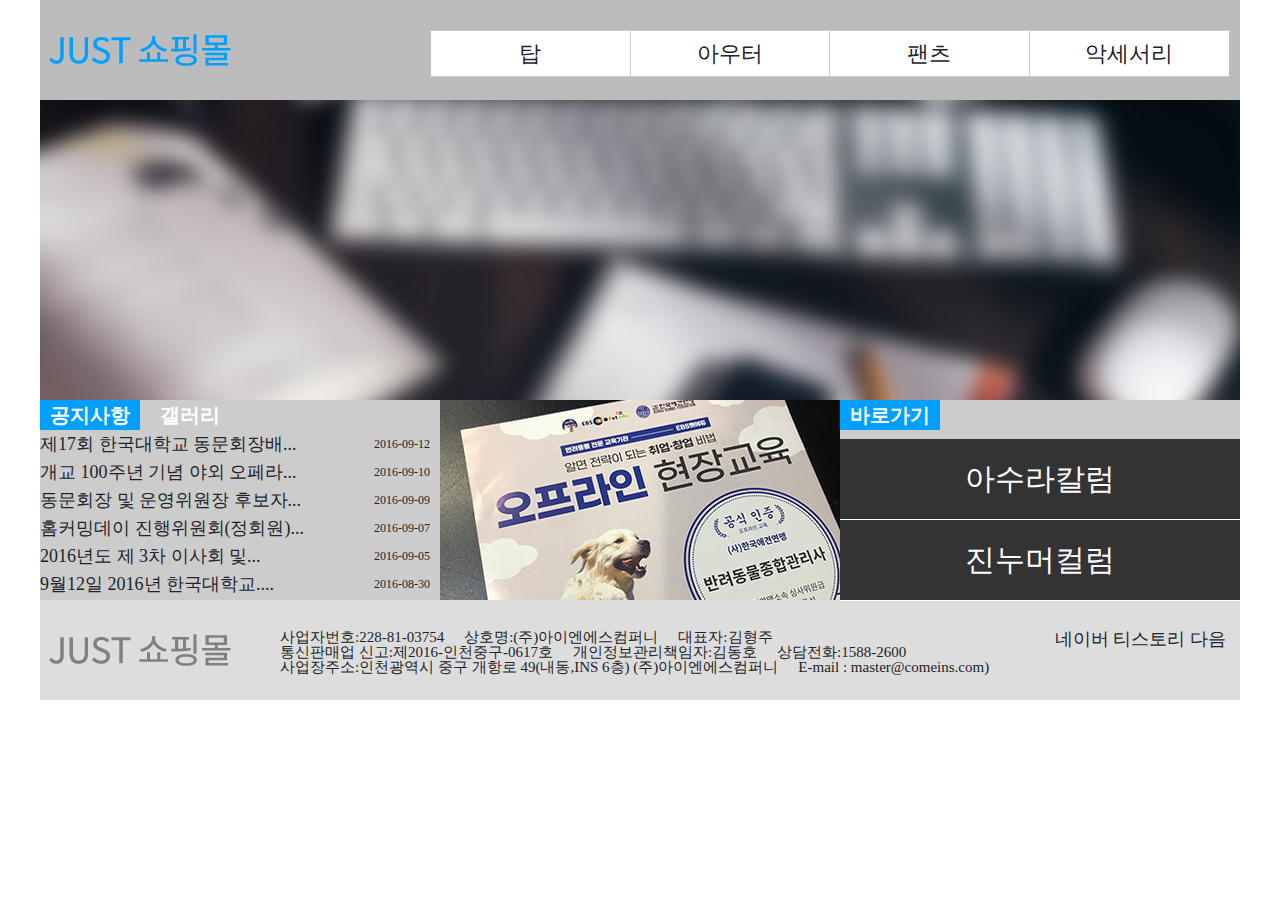
<file: draft1/index.html>
<!DOCTYPE html>
<html lang="ko">
<head>
    <meta charset="UTF-8">
    <title>just 쇼핑몰</title>
    <link rel="stylesheet" href="css/style.css" type="text/css">
    <script src="js/jquery-1.12.3.js"></script>
    <script src="js/script.js"></script>
</head>
<body>
   <div id="modal">
       <div class="modal_inner">
          <button>X</button>
           <div class="tit">팝업창입니다.</div>
           닫기
       </div>
   </div>
    <div id="warp">
        <header>
            <h1 class="clear">
                <a href="#">
                    <img src="img/logo.png" alt="just 쇼핑몰">
                </a>
            </h1>
            <nav class="clear">
                <ul class="gnb">
                    <li class="clear"><a href="#">탑</a>
                        <ul class="sub">
                            <li><a href="#">블라우스</a></li>
                            <li><a href="#">티</a></li>
                            <li><a href="#">셔츠</a></li>
                            <li><a href="#">니트</a></li>
                        </ul>
                    </li>
                    <li class="clear"><a href="#">아우터</a>
                        <ul class="sub">
                            <li><a href="#">자켓</a></li>
                            <li><a href="#">코트</a></li>
                            <li><a href="#">가디건</a></li>
                            <li><a href="#">머풀러</a></li>
                        </ul>                    
                    </li>
                    <li class="clear"><a href="#">팬츠</a>
                        <ul class="sub">
                            <li><a href="#">청바지</a></li>
                            <li><a href="#">짧은바지</a></li>
                            <li><a href="#">긴바지</a></li>
                            <li><a href="#">레깅스</a></li>
                        </ul>                    
                    </li>
                    <li class="clear"><a href="#">악세서리</a>
                        <ul class="sub">
                            <li><a href="#">귀고리</a></li>
                            <li><a href="#">목걸리</a></li>
                            <li><a href="#">반지</a></li>
                            <li><a href="#">팔찌</a></li>
                        </ul>                    
                    </li>
                </ul>
            </nav>
        </header>
        <div class="slide">
           <ul class="slide_all">
               <li>
                   <a href="#"><img src="img/banner1.jpg" alt="센서알고리즘 개발"></a>
               </li>
               <li>
                   <a href="#"><img src="img/banner2.jpg" alt="인공지능 로봇연구"></a>
               </li>
               <li>
                   <a href="#"><img src="img/banner3.jpg" alt="전자보안제품 생산"></a>
               </li>
           </ul>
        </div>
        <div class="contents">
            <section class="note_gal clear">
                <h3 class="on">공지사항</h3>
                <ul class="notice on">
                    <li><a href="#">제17회 한국대학교 동문회장배...<span class="day clear">2016-09-12</span></a></li>
                    <li><a href="#">개교 100주년 기념 야외 오페라...<span class="day clear">2016-09-10</span></a></li>
                    <li><a href="#">동문회장 및 운영위원장 후보자...<span class="day clear">2016-09-09</span></a></li>
                    <li><a href="#">홈커밍데이 진행위원회(정회원)...<span class="day clear">2016-09-07</span></a></li>
                    <li><a href="#">2016년도 제 3차 이사회 및...<span class="day clear">2016-09-05</span></a></li>
                    <li><a href="#">9월12일 2016년 한국대학교....<span class="day clear">2016-08-30</span></a></li>
                </ul>
                <h3 class="l100">갤러리</h3>
                <ul class="gal">
                    <li class="clear"><a href="#">굿즈1</a></li>
                    <li class="clear"><a href="#">굿즈2</a></li>
                    <li class="clear"><a href="#">굿즈3</a></li>
                </ul>
            </section>
            <section class="banner_sub clear">
                <h2><a href="#">
                        <img src="img/banner_zone.jpg" alt="the one">
                    </a></h2>
            </section>
            <section class="baro clear">
               <h2>바로가기</h2>
                <h3><a href="#">아수라칼럼</a></h3>
                <h3><a href="#">진누머컬럼</a></h3>
            </section>
        </div>
        <footer>
           <p clsss="clear">
               <img src="img/logo_footer.png" alt="푸터로고">
           </p>
           <ul class="copy claer">
               <li>사업자번호:228-81-03754</li>
               <li>상호명:(주)아이엔에스컴퍼니</li>
               <li>대표자:김형주</li>
               <li>통신판매업 신고:제2016-인천중구-0617호</li>
               <li>개인정보관리책임자:김동호</li>
               <li>상담전화:1588-2600</li>
               <li>사업장주소:인천광역시 중구 개항로 49(내동,INS 6층) (주)아이엔에스컴퍼니</li>
               <li>E-mail : master@comeins.com)</li>
           </ul>
           <div class="sns clear">
               <a href="#">네이버</a>
               <a href="#">티스토리</a>
               <a href="#">다음</a>
           </div>
        </footer>
    </div>
</body>
</html>
</file>
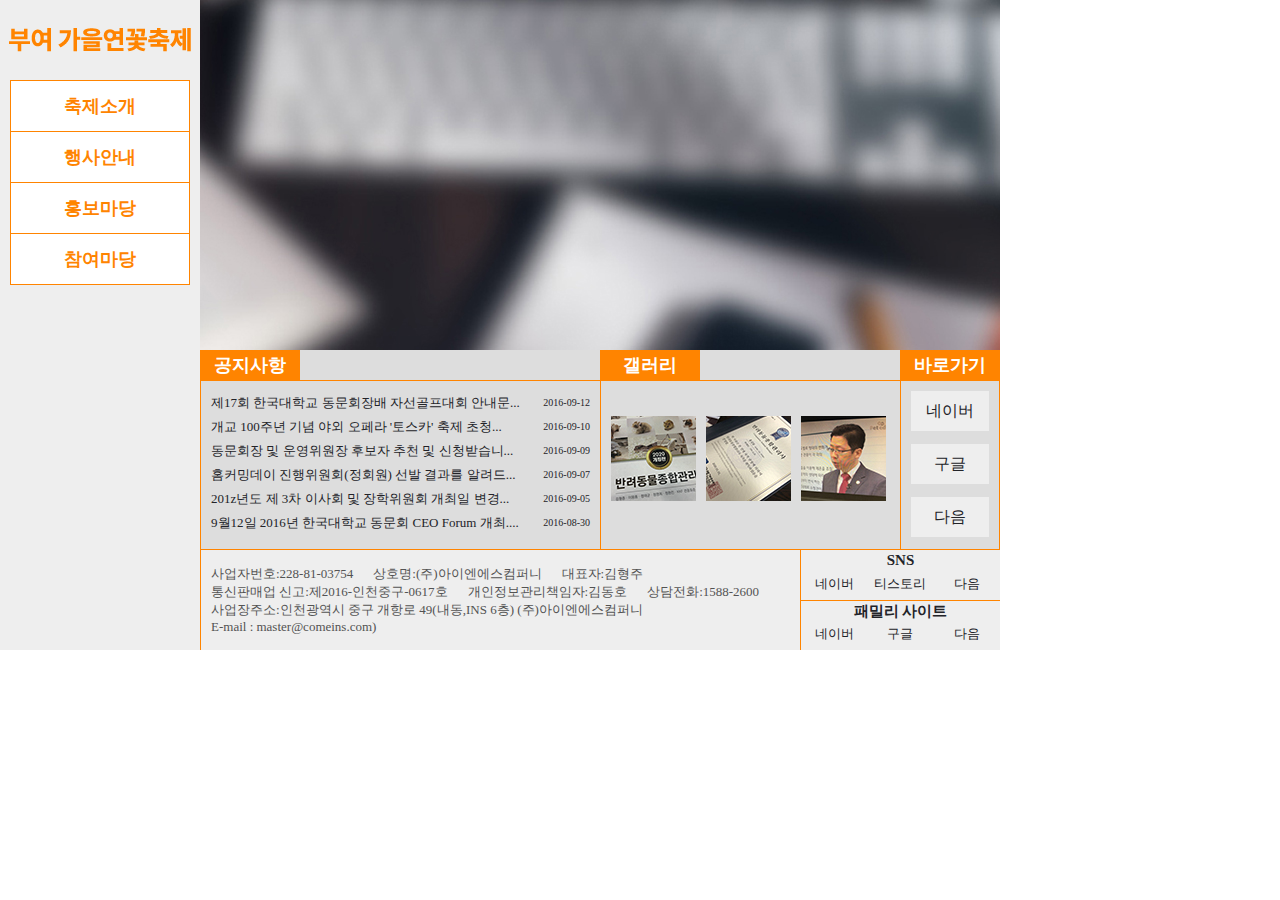
<file: draft10/index.html>
<!DOCTYPE html>
<html lang="ko">
<head>
    <meta charset="UTF-8">
    <title>부여 가을연꽃축제</title>
    <link rel="stylesheet" href="css/style.css" type="text/css">
    <script src="js/jquery-1.12.3.js"></script>
    <script src="js/script.js"></script>
</head>
<body>
  <div class="modal">
      <div class="modal_popup">
          <h2>타이틀입니다.</h2>
          <p>타이틀내용입니다.타이틀내용입니다.타이틀내용입니다.타이틀내용입니다.타이틀내용입니다.타이틀내용입니다.</p>
          <button>X 닫기</button>
      </div>
  </div>
   <div class="wrap clear">
       <header>
           <h2>
            <a href="#">
                <img src="img/logo.png" alt="부여 가을연꽃축제">
            </a>
           </h2>
           <nav>
               <ul class="gnb">
                   <li><a href="#">축제소개</a>
                       <ul class="sub">
                           <li><a href="#">초대의 글</a></li>
                           <li><a href="#">축제개요</a></li>
                           <li><a href="#">축제연혁</a></li>
                           <li><a href="#">오시는길</a></li>
                       </ul>
                   </li>
                   <li><a href="#">행사안내</a>
                       <ul class="sub">
                           <li><a href="#">셔틀버스안내</a></li>
                           <li><a href="#">행사안내</a></li>
                           <li><a href="#">행사일정</a></li>
                           <li><a href="#">소공연장</a></li>
                       </ul>
                   </li>
                   <li><a href="#">홍보마당</a>
                       <ul class="sub">
                           <li><a href="#">축제소식</a></li>
                           <li><a href="#">보도자료</a></li>
                           <li><a href="#">음식레시피</a></li>
                       </ul>
                   </li>
                   <li><a href="#">참여마당</a>
                       <ul class="sub">
                           <li><a href="#">참가후기</a></li>
                           <li><a href="#">연꽃갤러리</a></li>
                           <li><a href="#">포토갤러리</a></li>
                       </ul>
                   </li>
               </ul>
           </nav>
       </header>
        <div class="contents">
           <div class="slide">
               <ul>
                   <li><a href="#"><img src="img/banner1.jpg" alt="센서알고리즘 개발"></a></li>
                   <li><a href="#"><img src="img/banner2.jpg" alt="인공지능 로봇연구"></a></li>
                   <li><a href="#"><img src="img/banner3.jpg" alt="전자보안제품 생산"></a></li>
               </ul>
           </div>
           <div class="con clear">
               <section class="notice">
                   <h2>공지사항</h2>
                   <ul>
                       <li><a href="#">제17회 한국대학교 동문회장배 자선골프대회 안내문...<span class="day">2016-09-12</span></a></li>
                       <li><a href="#">개교 100주년 기념 야외 오페라 '토스카' 축제 초청...<span class="day">2016-09-10</span></a></li>
                       <li><a href="#">동문회장 및 운영위원장 후보자 추천 및 신청받습니...<span class="day">2016-09-09</span></a></li>
                       <li><a href="#">홈커밍데이 진행위원회(정회원) 선발 결과를 알려드...<span class="day">2016-09-07</span></a></li>
                       <li><a href="#">201z년도 제 3차 이사회 및 장학위원회 개최일 변경...<span class="day">2016-09-05</span></a></li>
                       <li><a href="#">9월12일 2016년 한국대학교 동문회 CEO Forum 개최....<span class="day">2016-08-30</span></a></li>
                   </ul>
               </section>
               <section class="gal">
                   <h2>갤러리</h2>
                   <ul class="clear">
                       <li><a href="#"><img src="img/gal1.jpg" alt="파트너"></a></li>
                       <li><a href="#"><img src="img/gal2.jpg" alt="능력을 담다"></a></li>
                       <li><a href="#"><img src="img/gal3.jpg" alt="희망을 담다"></a></li>
                   </ul>
               </section>
               <section class="baro">
                   <h2>바로가기</h2>
                   <ul>
                       <li><a href="#">네이버</a></li>
                       <li><a href="#">구글</a></li>
                       <li><a href="#">다음</a></li>
                   </ul>
               </section>
           </div>
           <footer class="clear">
               <div class="copy">
                   <ul>
                       <li>사업자번호:228-81-03754</li>
                       <li>상호명:(주)아이엔에스컴퍼니</li>
                       <li>대표자:김형주</li>
                       <li>통신판매업 신고:제2016-인천중구-0617호</li>
                       <li>개인정보관리책임자:김동호</li>
                       <li>상담전화:1588-2600</li>
                       <li>사업장주소:인천광역시 중구 개항로 49(내동,INS 6층) (주)아이엔에스컴퍼니</li>
                       <li>E-mail : master@comeins.com)</li>
                   </ul>
               </div>
               <div class="sns_fam">
                   <div class="sns">
                      <h2>SNS</h2>
                       <ul>
                           <li><a href="#">네이버</a></li>
                           <li><a href="#">티스토리</a></li>
                           <li><a href="#">다음</a></li>
                       </ul>
                   </div>
                   <div class="fam">
                      <h2>패밀리 사이트</h2>
                       <ul>
                           <li><a href="#">네이버</a></li>
                           <li><a href="#">구글</a></li>
                           <li><a href="#">다음</a></li>
                       </ul>
                   </div>
               </div>
           </footer>
       </div>
    </div>
</body>
</html>
</file>
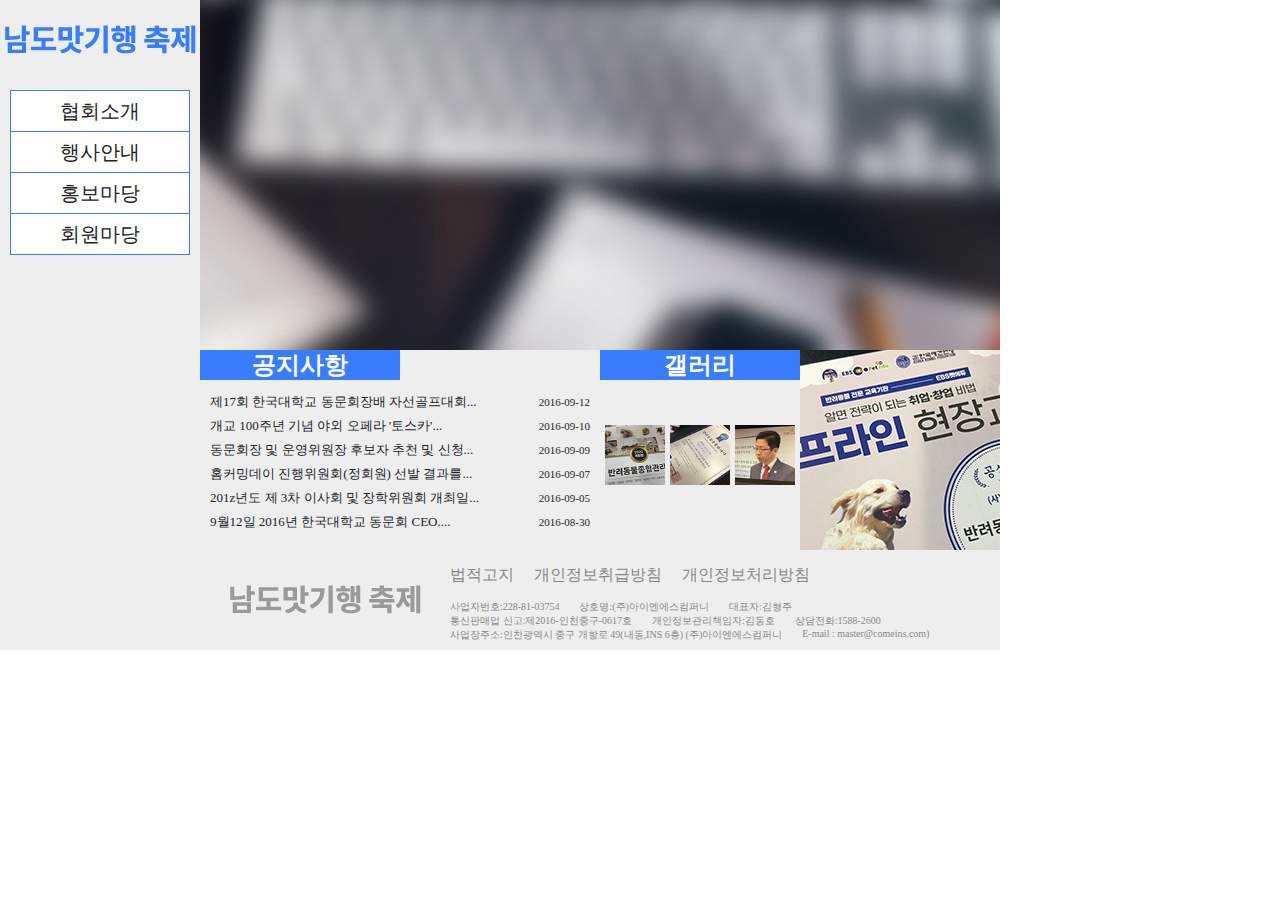
<file: draft11/index.html>
<!DOCTYPE html>
<html lang="ko">
<head>
    <meta charset="UTF-8">
    <title>남도맛기행 축제</title>
    <link rel="stylesheet" href="css/style.css" type="text/css">
    <script src="js/jquery-1.12.3.js"></script>
    <script src="js/script.js"></script>
</head>
<body>
 <div class="modal">
     <div class="modal_popup">
         <h2>타이틀</h2>
         <p>타이틀입니다.타이틀입니다.타이틀입니다.타이틀입니다.타이틀입니다.타이틀입니다.타이틀입니다.</p>
         <button>X 닫기</button>
     </div>
 </div>
  <div class="wrap clear">
       <header>
           <h2>
               <a href="#">
                   <img src="img/logo.png" alt="남도맛기행 축제">
               </a>
           </h2>
           <nav>
               <ul class="gnb">
                   <li><a href="#">협회소개</a>
                       <ul class="sub">
                           <li><a href="#">인사말</a></li>
                           <li><a href="#">명인</a></li>
                           <li><a href="#">오시는길</a></li>
                           <div class="sub_bg"></div>
                       </ul>
                   </li>
                   <li><a href="#">행사안내</a>
                       <ul class="sub">
                           <li><a href="#">요리경연대회</a></li>
                           <li><a href="#">전시참가</a></li>
                           <li><a href="#">참가신청</a></li>
                           <div class="sub_bg"></div>
                       </ul>
                   </li>
                   <li><a href="#">홍보마당</a>
                       <ul class="sub">
                           <li><a href="#">축제소식</a></li>
                           <li><a href="#">보도자료</a></li>
                           <li><a href="#">레시피</a></li>
                           <div class="sub_bg"></div>
                       </ul>
                    </li>
                   <li><a href="#">회원마당</a>
                       <ul class="sub">
                           <li><a href="#">Q&A</a></li>
                           <li><a href="#">사진갤러리</a></li>
                           <li><a href="#">공지사항</a></li>
                           <div class="sub_bg"></div>
                       </ul>
                    </li>
               </ul>
           </nav>
       </header>
       <div class="contents">
           <div class="slide">
               <ul>
                   <li><a href="#"><img src="img/banner1.jpg" alt="센서알고리즘 개발"></a></li>
                   <li><a href="#"><img src="img/banner2.jpg" alt="인공지능 로봇연구"></a></li>
                   <li><a href="#"><img src="img/banner3.jpg" alt="전자보안제품 생산"></a></li>
               </ul>
           </div>
           <div class="con">
               <section class="notice">
                  <h2>공지사항</h2>
                   <ul>
                       <li><a href="#">제17회 한국대학교 동문회장배 자선골프대회...<span class="day">2016-09-12</span></a></li>
                       <li><a href="#">개교 100주년 기념 야외 오페라 '토스카'...<span class="day">2016-09-10</span></a></li>
                       <li><a href="#">동문회장 및 운영위원장 후보자 추천 및 신청...<span class="day">2016-09-09</span></a></li>
                       <li><a href="#">홈커밍데이 진행위원회(정회원) 선발 결과를...<span class="day">2016-09-07</span></a></li>
                       <li><a href="#">201z년도 제 3차 이사회 및 장학위원회 개최일...<span class="day">2016-09-05</span></a></li>
                       <li><a href="#">9월12일 2016년 한국대학교 동문회 CEO....<span class="day">2016-08-30</span></a></li>
                   </ul>
               </section>
               <section class="gal">
                   <h2>갤러리</h2>
                   <ul class="clear">
                       <li><a href="#"><img src="img/gal1.jpg" alt="파트너"></a></li>
                       <li><a href="#"><img src="img/gal2.jpg" alt="능력을 담다"></a></li>
                       <li><a href="#"><img src="img/gal3.jpg" alt="희망을 담다"></a></li>
                   </ul>
               </section>
               <section class="banner">
                   <a href="#"><img src="img/banner_zone.jpg" alt="배너"></a>
               </section>
           </div>
           <footer class="clear">
                   <h2>
                       <a href="#"><img src="img/logo_footer.png" alt="남도맛기해 축제"></a>
                   </h2>
                   <div class="menu_copy">
                       <div class="menu">
                           <ul>
                               <li><a href="#">법적고지</a></li>
                               <li><a href="#">개인정보취급방침</a></li>
                               <li><a href="#">개인정보처리방침</a></li>
                           </ul>
                       </div>
                       <div class="copy">
                           <ul>
                               <li>사업자번호:228-81-03754</li>
                               <li>상호명:(주)아이엔에스컴퍼니</li>
                               <li>대표자:김형주</li>
                               <li>통신판매업 신고:제2016-인천중구-0617호</li>
                               <li>개인정보관리책임자:김동호</li>
                               <li>상담전화:1588-2600</li>
                               <li>사업장주소:인천광역시 중구 개항로 49(내동,INS 6층) (주)아이엔에스컴퍼니</li>
                               <li>E-mail : master@comeins.com)</li>
                           </ul>
                       </div>
                   </div>
               </footer>
       </div>
    </div>
</body>
</html>
</file>
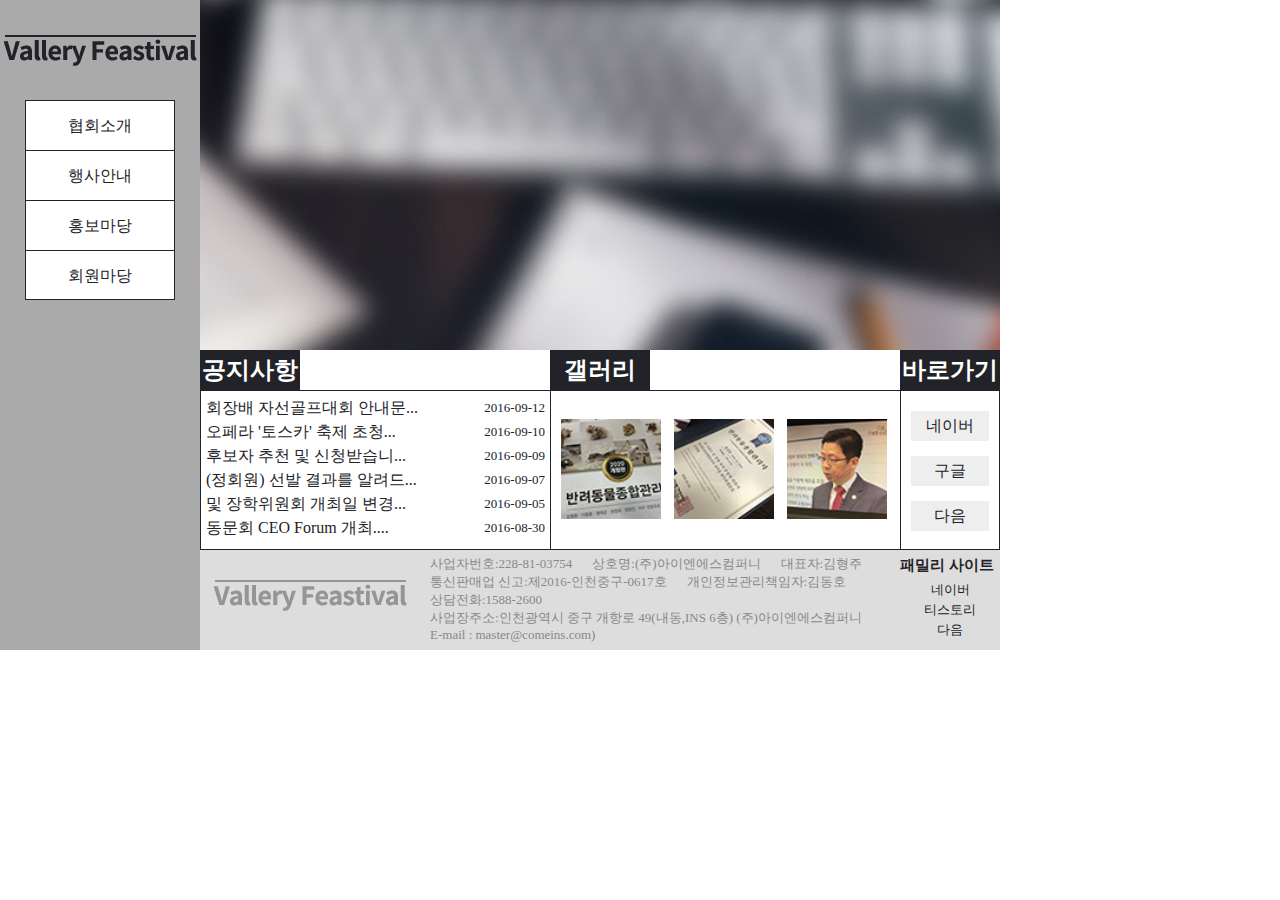
<file: draft12/index.html>
<!DOCTYPE html>
<html lang="ko">
<head>
    <meta charset="UTF-8">
    <title>Vallery Feastival</title>
    <link rel="stylesheet" href="css/style.css" type="text/css">
    <script src="js/jquery-1.12.3.js"></script>
    <script src="js/script.js"></script>
</head>
<body>
  <div class="modal">
      <div class="modal_popup">
          <h2>타이틀입니다.</h2>
          <p>타이틀내용입니다.타이틀내용입니다.타이틀내용입니다.타이틀내용입니다.타이틀내용입니다.</p>
          <button>X 닫기</button>
      </div>
  </div>
   <div class="wrap clear">
       <header>
           <h2>
               <a href="#"><img src="img/logo.png" alt="Vallery Feastival"></a>
           </h2>
           <nav>
               <ul class="gnb">
                   <li><a href="#">협회소개</a>
                       <ul class="sub">
                           <li><a href="#">Festival소개</a></li>
                           <li><a href="#">행사장 안내</a></li>
                           <li><a href="#">조직위원회</a></li>
                       </ul>
                   </li>
                   <li><a href="#">행사안내</a>
                       <ul class="sub">
                           <li><a href="#">예약하기</a></li>
                           <li><a href="#">예약확인/취소</a></li>
                           <li><a href="#">단체예약문의</a></li>
                       </ul>
                   </li>
                   <li><a href="#">홍보마당</a>
                       <ul class="sub">
                           <li><a href="#">고릴라즈</a></li>
                           <li><a href="#">메이저 레이저</a></li>
                           <li><a href="#">아우스게인</a></li>
                           <li><a href="#">타임로드</a></li>
                       </ul>
                   </li>
                   <li><a href="#">회원마당</a>
                       <ul class="sub">
                           <li><a href="#">공지사항</a></li>
                           <li><a href="#">사진갤러리</a></li>
                           <li><a href="#">영상갤러리</a></li>
                       </ul>
                   </li>
               </ul>
               <div class="sub_bg"></div>
           </nav>
       </header>
       <div class="contents">
          <div class="slide">
              <ul>
                  <li><a href="#"><img src="img/banner1.jpg" alt="센서알고리즘 개발"></a></li>
                  <li><a href="#"><img src="img/banner2.jpg" alt="인공지능 로봇연구"></a></li>
                  <li><a href="#"><img src="img/banner3.jpg" alt="전자보안제품 생산"></a></li>
              </ul>
          </div>
          <div class="con">
               <section class="notice">
                  <h2>공지사항</h2>
                   <ul>
                       <li><a href="#">회장배 자선골프대회 안내문...<span class="day">2016-09-12</span></a></li>
                       <li><a href="#">오페라 '토스카' 축제 초청...<span class="day">2016-09-10</span></a></li>
                       <li><a href="#">후보자 추천 및 신청받습니...<span class="day">2016-09-09</span></a></li>
                       <li><a href="#">(정회원) 선발 결과를 알려드...<span class="day">2016-09-07</span></a></li>
                       <li><a href="#">및 장학위원회 개최일 변경...<span class="day">2016-09-05</span></a></li>
                       <li><a href="#"> 동문회 CEO Forum 개최....<span class="day">2016-08-30</span></a></li>
                   </ul>
               </section>
               <section class="gal">
                   <h2>갤러리</h2>
                   <ul>
                       <li><a href="#"><img src="img/gal1.jpg" alt="파트너"></a></li>
                       <li><a href="#"><img src="img/gal2.jpg" alt="능력을 담다"></a></li>
                       <li><a href="#"><img src="img/gal3.jpg" alt="희망을 담다"></a></li>
                   </ul>
               </section>
               <section class="baro">
                   <h2>바로가기</h2>
                   <ul>
                       <li><a href="#">네이버</a></li>
                       <li><a href="#">구글</a></li>
                       <li><a href="#">다음</a></li>
                   </ul>
               </section>
           </div>
           <footer class="clear">
               <h2><a href="#"><img src="img/logo_footer.png" alt="Vallery Feastival"></a></h2>
               <div class="copy">
                   <ul>
                       <li>사업자번호:228-81-03754</li>
                       <li>상호명:(주)아이엔에스컴퍼니</li>
                       <li>대표자:김형주</li>
                       <li>통신판매업 신고:제2016-인천중구-0617호</li>
                       <li>개인정보관리책임자:김동호</li>
                       <li>상담전화:1588-2600</li>
                       <li>사업장주소:인천광역시 중구 개항로 49(내동,INS 6층) (주)아이엔에스컴퍼니</li>
                       <li>E-mail : master@comeins.com)</li>
                   </ul>
               </div>
               <div class="fam">
                  <h3>패밀리 사이트</h3>
                   <ul>
                       <li><a href="#">네이버</a></li>
                       <li><a href="#">티스토리</a></li>
                       <li><a href="#">다음</a></li>
                   </ul>
               </div>
           </footer>
       </div>
   </div>
    
</body>
</html>
</file>
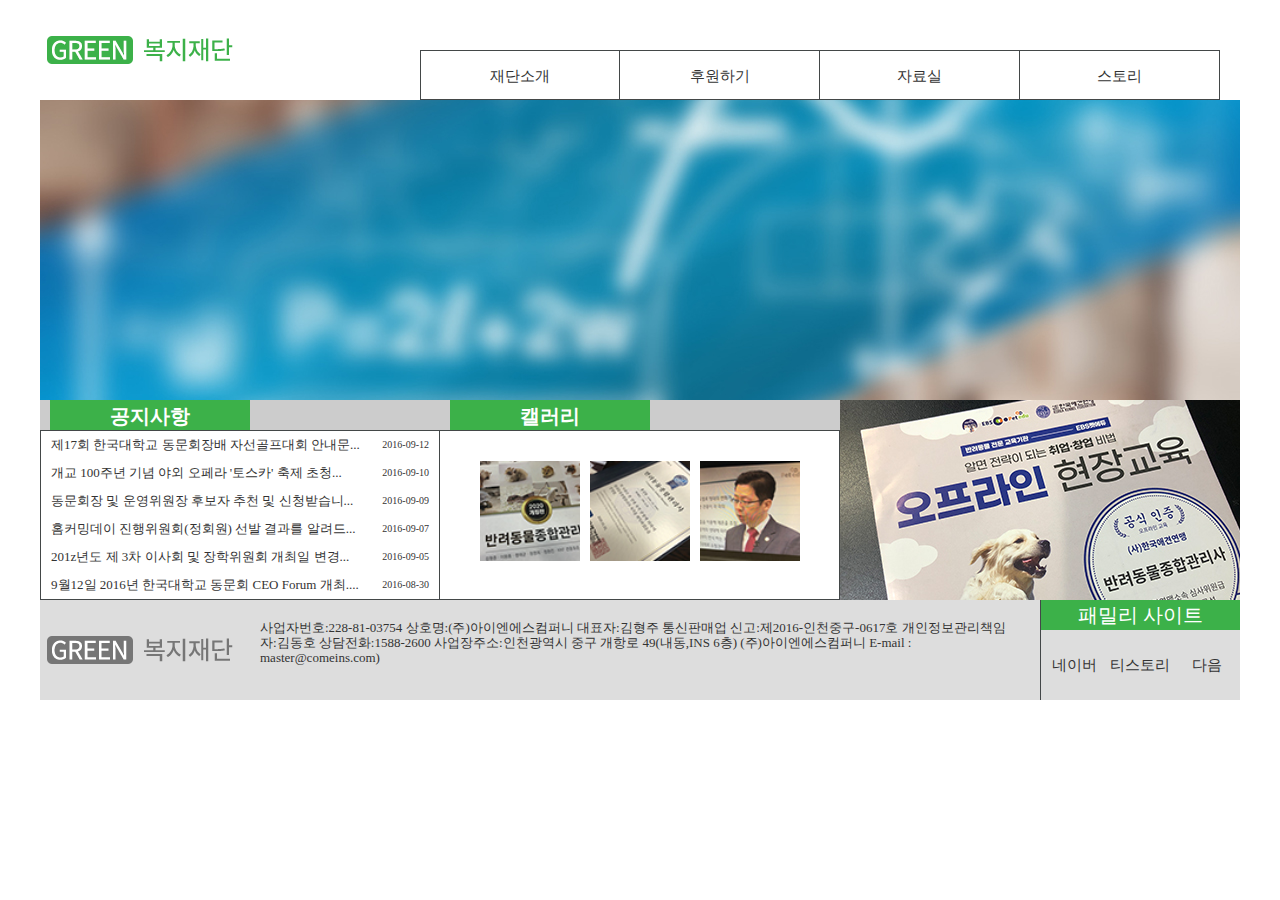
<file: draft2/index.html>
<!DOCTYPE html>
<html lang="ko">
<head>
    <meta charset="UTF-8">
    <title>Green 복지재단</title>
    <link rel="stylesheet" href="css/style.css" type="text/css">
    <script src="js/jquery-1.12.3.js"></script>
    <script src="js/script.js"></script>
</head>
<body>
  <div class="modal">
      <div class="modal_popup">
         <h2>타이틀</h2>
         <p>공지사항 내용들입니다.</p>
         <button class="clear">X 닫기</button>
      </div>
  </div>
   <div class="warp">
        <header class="clear">
            <h1>
                <a href="#"><img src="img/logo.png" alt="green복지재단"></a>
            </h1>
            <nav>
               <div class="nav_gnb"></div>
               <ul class="gnb">
                   <li><a href="#">재단소개</a>
                       <ul class="sub">
                           <li><a href="#">설립취지</a></li>
                           <li><a href="#">연혁</a></li>
                           <li><a href="#">찾아오시는길</a></li> 
                       </ul>
                   </li>
                   <li><a href="#">후원하기</a>
                       <ul class="sub">
                           <li><a href="#">국내후원</a></li>
                           <li><a href="#">국외후원</a></li>
                           <li><a href="#">맞춤후원</a></li> 
                       </ul>
                   </li>
                   <li><a href="#">자료실</a>
                       <ul class="sub">
                           <li><a href="#">서식자료실</a></li>
                           <li><a href="#">사진자료실</a></li>
                           <li><a href="#">후원양식</a></li> 
                       </ul>
                   </li>
                   <li><a href="#">스토리</a>
                       <ul class="sub">
                           <li><a href="#">웹진</a></li>
                           <li><a href="#">보고서</a></li>
                           <li><a href="#">나의 후원</a></li> 
                       </ul>
                   </li>
               </ul>
            </nav>
        </header>
        <ul class="slide">
            <li><a href="#">배너1</a></li>
            <li><a href="#">배너2</a></li>
            <li><a href="#">배너3</a></li>
        </ul>
        <div class="contents">
            <section class="notice clear">
                <h2 Class="">공지사항</h2>
                <ul Class="">
                    <li><a href="#">제17회 한국대학교 동문회장배 자선골프대회 안내문...<span class="day clear">2016-09-12</span></a></li>
                    <li><a href="#">개교 100주년 기념 야외 오페라 '토스카' 축제 초청...<span class="day clear">2016-09-10</span></a></li>
                    <li><a href="#">동문회장 및 운영위원장 후보자 추천 및 신청받습니...<span class="day clear">2016-09-09</span></a></li>
                    <li><a href="#">홈커밍데이 진행위원회(정회원) 선발 결과를 알려드...<span class="day clear">2016-09-07</span></a></li>
                    <li><a href="#">201z년도 제 3차 이사회 및 장학위원회 개최일 변경...<span class="day clear">2016-09-05</span></a></li>
                    <li><a href="#">9월12일 2016년 한국대학교 동문회 CEO Forum 개최....<span class="day clear">2016-08-30</span></a></li>
                </ul>
            </section>
            <section class="gal clear">
               <h2 Class="">캘러리</h2>
               <ul Class="">
                   <li><a href="#"><img src="img/gal1.jpg" alt="굿즈1"></a></li>
                   <li><a href="#"><img src="img/gal2.jpg" alt="굿즈2"></a></li>
                   <li><a href="#"><img src="img/gal3.jpg" alt="굿즈3"></a></li>
               </ul>
            </section>
            <esction class="sub_banner clear">
                <h2>
                    <a href="#">
                        <img src="img/banner_zone.jpg" alt="the one">
                    </a>
                </h2>
            </esction>
        </div>
        <footer>
            <h1><a href="#"><img src="img/logo_footer.png" alt="푸터로고"></a></h1>
            <div class="copy">
                사업자번호:228-81-03754
                상호명:(주)아이엔에스컴퍼니
                대표자:김형주
                통신판매업 신고:제2016-인천중구-0617호
                개인정보관리책임자:김동호
                상담전화:1588-2600
                사업장주소:인천광역시 중구 개항로 49(내동,INS 6층) (주)아이엔에스컴퍼니
                E-mail : master@comeins.com)
            </div>
            <div class="family">
                <p>패밀리 사이트</p>
                <ul>
                    <li class="clear"><a href="">네이버</a></li>
                    <li class="clear"><a href="">티스토리</a></li>
                    <li class="clear"><a href="">다음</a></li>
                </ul>
            </div>
        </footer>
    </div>
</body>
</html>
</file>
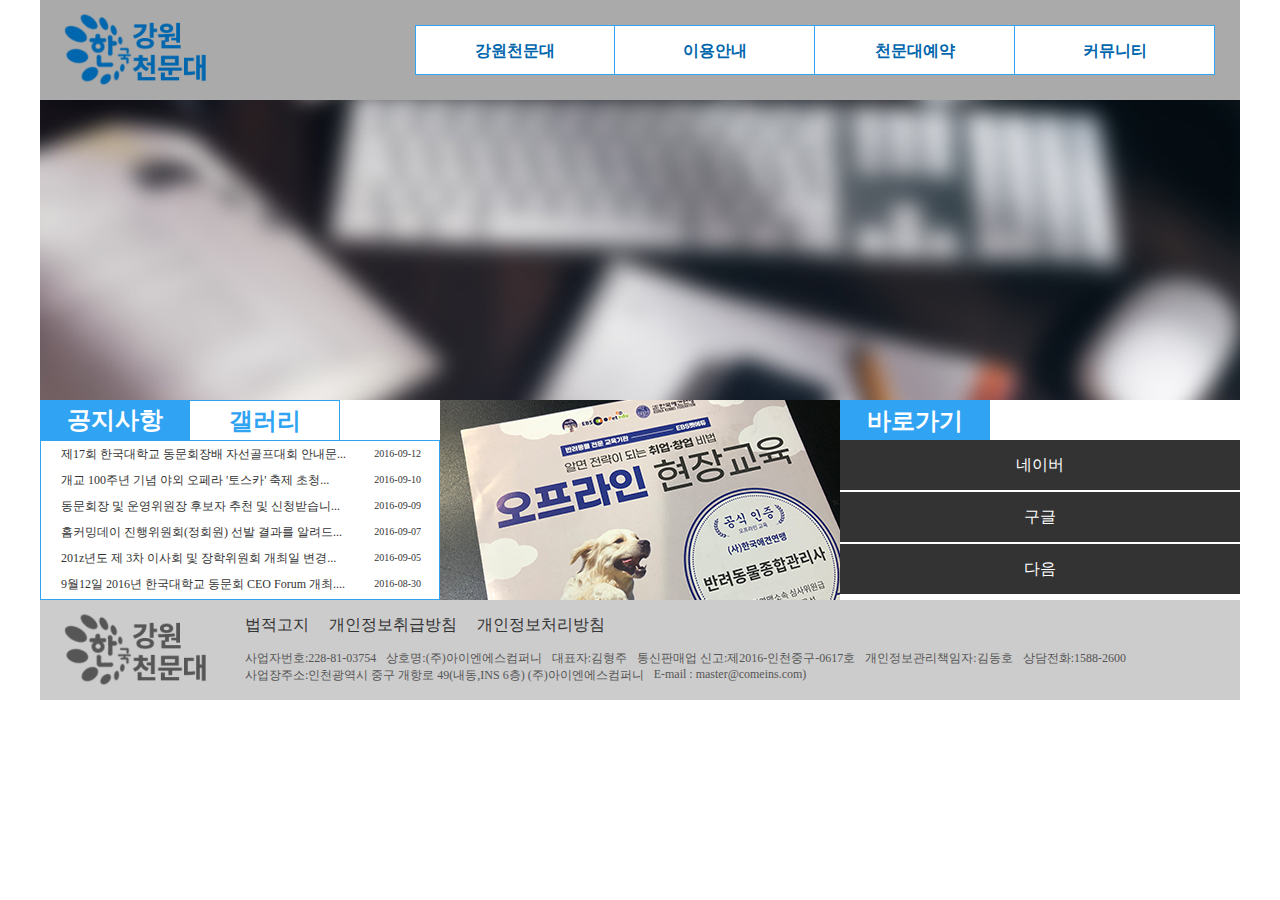
<file: draft3/index.html>
<!DOCTYPE html>
<html lang="ko">
<head>
    <meta charset="UTF-8">
    <title>강원천문대</title>
    <link rel="stylesheet" href="css/style.css" type="text/css">
    <script src="js/jquery-1.12.3.js"></script>
    <script src="js/script.js"></script>
</head>
<body>
  <div class="modal">
     <div class="modal_popup">
          <h2>타이틀</h2>
          <p>타이틀 내용입니다.타이틀 내용입니다.타이틀 내용입니다.타이틀 내용입니다.타이틀 내용입니다.타이틀 내용입니다.타이틀 내용입니다.타이틀 내용입니다.타이틀 내용입니다.</p>
          <button>X 닫기</button>
      </div>
  </div>
   <div class="warp">
       <header>
           <h2 class="clear"><a href="#"><img src="img/logo.png" alt="강원천문대로고"></a></h2>
           <nav class="clear">
               <ul class="gnb">
                   <li class="clear"><a href="#">강원천문대</a>
                       <ul class="sub">
                           <li><a href="#">천문대소개</a></li>
                           <li><a href="#">인사말</a></li>
                           <li><a href="#">오시는길</a></li>
                       </ul>
                   </li>
                   <li class="clear"><a href="#">이용안내</a>
                       <ul class="sub">
                           <li><a href="#">프로그램</a></li>
                           <li><a href="#">관람시간표</a></li>
                           <li><a href="#">이달의 별자리</a></li>
                       </ul>
                   </li>
                   <li class="clear"><a href="#">천문대예약</a>
                       <ul class="sub">
                           <li><a href="#">예약하기</a></li>
                           <li><a href="#">예약확인</a></li>
                           <li><a href="#">예약취소</a></li>
                       </ul>
                   </li>
                   <li class="clear"><a href="#">커뮤니티</a>
                       <ul class="sub">
                           <li><a href="#">공지사항</a></li>
                           <li><a href="#">방문후기</a></li>
                           <li><a href="#">자유게시판</a></li>
                       </ul>
                   </li>
               </ul>
           </nav>
       </header>
       <div class="slide">
           <ul class="slide_gnb">
               <li><a href="#"><img src="img/banner1.jpg" alt="센서알고리즘 개발"></a></li>
               <li><a href="#"><img src="img/banner2.jpg" alt="인공지능 로봇연구"></a></li>
               <li><a href="#"><img src="img/banner3.jpg" alt="전자보안제품 생산"></a></li>
           </ul>
       </div>
       <div class="contents">
       <section class="notice_gal clear">
          <h2 class="notice_tit clear on">공지사항</h2>
           <ul class="notice on">
               <li><a href="#">제17회 한국대학교 동문회장배 자선골프대회 안내문...<span class="day">2016-09-12</span></a></li>
               <li><a href="#">개교 100주년 기념 야외 오페라 '토스카' 축제 초청...<span class="day">2016-09-10</span></a></li>
               <li><a href="#">동문회장 및 운영위원장 후보자 추천 및 신청받습니...<span class="day">2016-09-09</span></a></li>
               <li><a href="#">홈커밍데이 진행위원회(정회원) 선발 결과를 알려드...<span class="day">2016-09-07</span></a></li>
               <li><a href="#">201z년도 제 3차 이사회 및 장학위원회 개최일 변경...<span class="day">2016-09-05</span></a></li>
               <li><a href="#">9월12일 2016년 한국대학교 동문회 CEO Forum 개최....<span class="day">2016-08-30</span></a></li>
           </ul>
           <h2 class="gal_tit clear">갤러리</h2>
           <ul class="gal">
               <li><a href="#"><img src="img/gal1.jpg" alt="굿즈1"></a></li>
               <li><a href="#"><img src="img/gal2.jpg" alt="굿즈1"></a></li>
               <li><a href="#"><img src="img/gal3.jpg" alt="굿즈1"></a></li>
           </ul>
       </section>
       <section class="sub_banner clear">
             <div>
                 <a href="#"><img src="img/banner_zone.jpg" alt="파트너"></a>
             </div>              
       </section>
       <section class="baro clear">
           <h2>바로가기</h2>
           <ul>
               <li><a href="#">네이버</a></li>
               <li><a href="#">구글</a></li>
               <li><a href="#">다음</a></li>
           </ul>
       </section>
       </div>
       <footer>
          <div class="footer_float clear">
               <h2><img src="img/logo_footer.png" alt="푸터로고"></h2>
           </div>
           <div class="footer_float clear">
               <div class="footer_meun">
                   <ul>
                       <li><a href="#">법적고지</a></li>
                       <li><a href="#">개인정보취급방침</a></li>
                       <li><a href="#">개인정보처리방침</a></li>
                   </ul>
               </div>
               <div class="copy">
                   <ul>
                       <li>사업자번호:228-81-03754</li>
                       <li>상호명:(주)아이엔에스컴퍼니</li>
                       <li>대표자:김형주</li>
                       <li>통신판매업 신고:제2016-인천중구-0617호</li>
                       <li>개인정보관리책임자:김동호</li>
                       <li>상담전화:1588-2600</li>
                       <li>사업장주소:인천광역시 중구 개항로 49(내동,INS 6층) (주)아이엔에스컴퍼니</li>
                       <li>E-mail : master@comeins.com)</li>
                   </ul>
               </div>
           </div>
       </footer>
   </div>
    
</body>
</html>
</file>
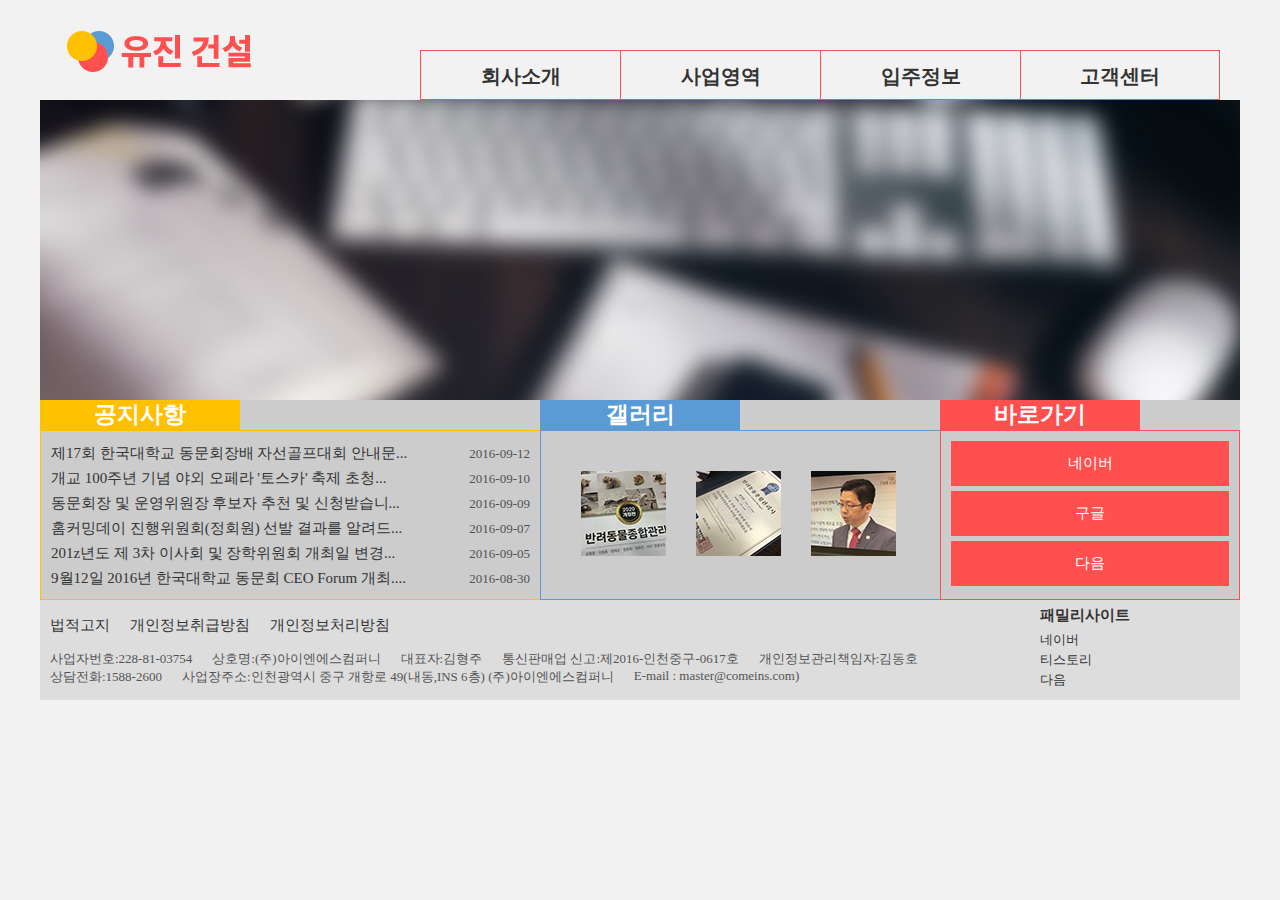
<file: draft4/index.html>
<!DOCTYPE html>
<html lang="ko">
<head>
    <meta charset="UTF-8">
    <title>유진건설</title>
    <link rel="stylesheet" href="css/style.css" type="text/css">
    <script src="js/jquery-1.12.3.js"></script>
    <script src="js/script.js"></script>
</head>
<body>
   <div class="modal">
       <div class="modal_popup">
           <h2>타이틀</h2>
           <p>타이틀내용입니다.타이틀내용입니다.타이틀내용입니다.타이틀내용입니다.타이틀내용입니다.타이틀내용입니다.타이틀내용입니다.</p>
           <button>X 닫기</button>
       </div>
   </div>
    <div class="wrap">
        <header>
            <h2><img src="img/logo.png" alt="유진건설"></h2>
            <nav>
                <div class="nav_bg"></div>
                <ul class="gnb clear">
                    <li><a href="#">회사소개</a>
                        <ul class="sub">
                            <li><a href="#">인사말</a></li>
                            <li><a href="#">조직구성도</a></li>
                            <li><a href="#">오시는길</a></li>
                        </ul>
                    </li>
                    <li><a href="#">사업영역</a>
                        <ul class="sub">
                            <li><a href="#">전원주택</a></li>
                            <li><a href="#">도시재생</a></li>
                            <li><a href="#">인테리어</a></li>
                        </ul>
                    </li>
                    <li><a href="#">입주정보</a>
                        <ul class="sub">
                            <li><a href="#">입주단지</a></li>
                            <li><a href="#">입주캘린더</a></li>
                        </ul>
                    </li>
                    <li><a href="#">고객센터</a>
                        <ul class="sub">
                            <li><a href="#">공지사항</a></li>
                            <li><a href="#">건축상담</a></li>
                            <li><a href="#">홍보자료실</a></li>
                        </ul>
                    </li>
                </ul>
            </nav>
        </header>
        <div class="slide">
            <ul>
                <li><a href="#"><img src="img/banner1.jpg" alt="센서알고리즘 개발"></a></li>
                <li><a href="#"><img src="img/banner2.jpg" alt="인공지능 로봇연구"></a></li>
                <li><a href="#"><img src="img/banner3.jpg" alt="전자보안제품 생산"></a></li>
            </ul>
        </div>
        <div class="contents">
            <section class="notice clear">
               <h2>공지사항</h2>
                <ul>
                    <li><a href="#">제17회 한국대학교 동문회장배 자선골프대회 안내문...<span class="day">2016-09-12</span></a></li>
                    <li><a href="#">개교 100주년 기념 야외 오페라 '토스카' 축제 초청...<span class="day">2016-09-10</span></a></li>
                    <li><a href="#">동문회장 및 운영위원장 후보자 추천 및 신청받습니...<span class="day">2016-09-09</span></a></li>
                    <li><a href="#">홈커밍데이 진행위원회(정회원) 선발 결과를 알려드...<span class="day">2016-09-07</span></a></li>
                    <li><a href="#">201z년도 제 3차 이사회 및 장학위원회 개최일 변경...<span class="day">2016-09-05</span></a></li>
                    <li><a href="#">9월12일 2016년 한국대학교 동문회 CEO Forum 개최....<span class="day">2016-08-30</span></a></li>
                </ul>
            </section>
            <section class="gal clear">
               <h2>갤러리</h2>
                <ul>
                    <li class="clear"><a href="#"><img src="img/gal1.jpg" alt="파트너"></a></li>
                    <li class="clear"><a href="#"><img src="img/gal2.jpg" alt="능력을 담다"></a></li>
                    <li class="clear"><a href="#"><img src="img/gal3.jpg" alt="희망을 담다"></a></li>
                </ul>
            </section>
            <section class="baro clear">
                <h2>바로가기</h2>
                <ul>
                    <li><a href="#">네이버</a></li>
                    <li><a href="#">구글</a></li>
                    <li><a href="#">다음</a></li>
                </ul>
            </section>
        </div>
        <footer>
            <div class="copy_menu clear">
                <div class="menu">
                    <ul>
                        <li><a href="#">법적고지</a></li>
                        <li><a href="#">개인정보취급방침</a></li>
                        <li><a href="#">개인정보처리방침</a></li>
                    </ul>
                </div>
                <div class="copy">
                    <ul>
                        <li>사업자번호:228-81-03754</li>
                        <li>상호명:(주)아이엔에스컴퍼니</li>
                        <li>대표자:김형주</li>
                        <li>통신판매업 신고:제2016-인천중구-0617호</li>
                        <li>개인정보관리책임자:김동호</li>
                        <li>상담전화:1588-2600</li>
                        <li>사업장주소:인천광역시 중구 개항로 49(내동,INS 6층) (주)아이엔에스컴퍼니</li>
                        <li>E-mail : master@comeins.com)</li>
                    </ul>
                </div>
            </div>
            <div class="copy_menu family clear">
               <h2>패밀리사이트</h2>
                <ul>
                    <li><a href="#">네이버</a></li>
                    <li><a href="#">티스토리</a></li>
                    <li><a href="#">다음</a></li>
                </ul>
            </div>
        </footer>
    </div>
</body>
</html>
</file>
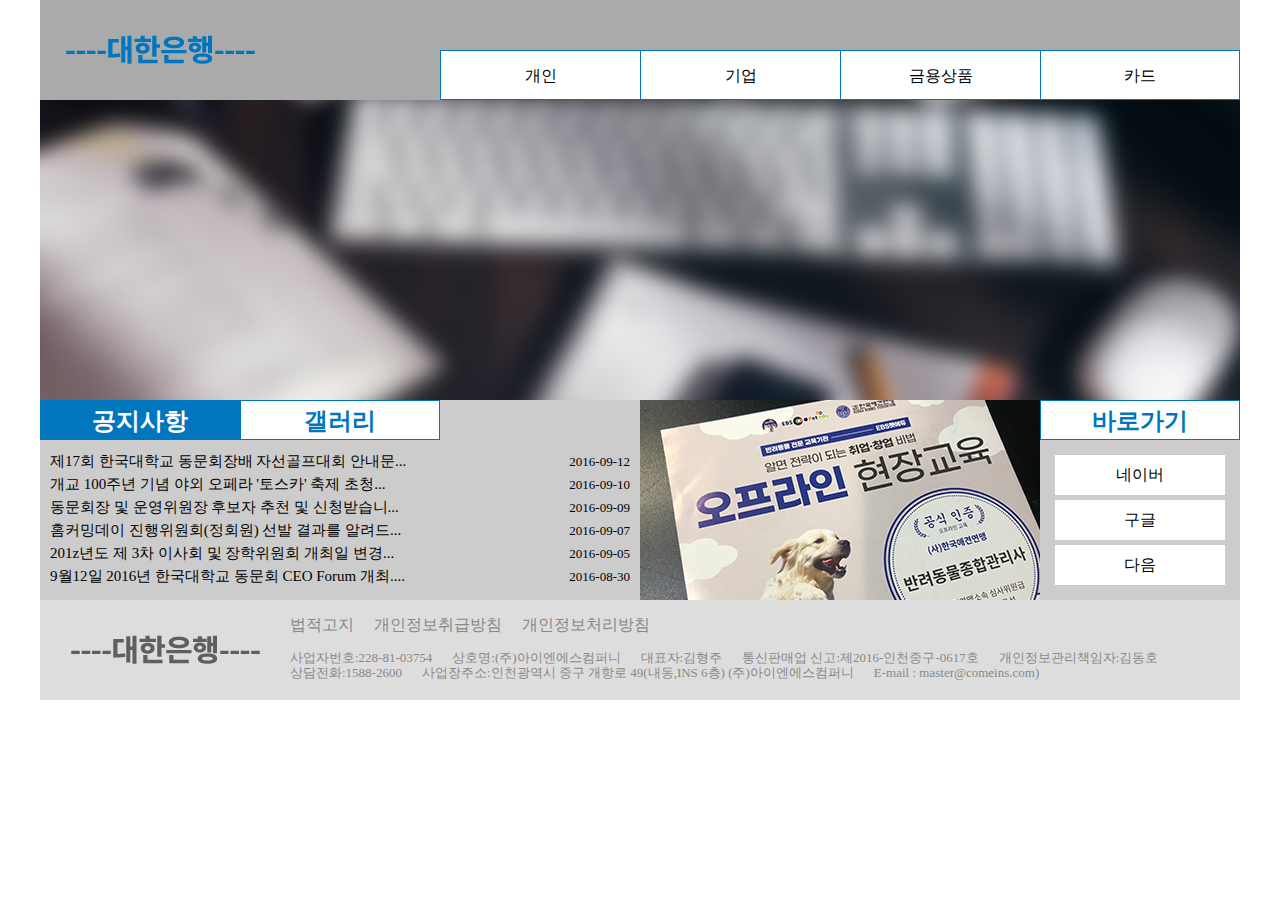
<file: draft5/index.html>
<!DOCTYPE html>
<html lang="ko">
<head>
    <meta charset="UTF-8">
    <title>대한은행</title>
    <link rel="stylesheet" href="css/style.css" type="text/css">
    <script src="js/jquery-1.12.3.js"></script>
    <script src="js/script.js"></script>
</head>
<body>
   <div class="modal">
       <div class="modal_popup">
           <h2>타이틀</h2>
           <p>타이틀내용입니다.타이틀내용입니다.타이틀내용입니다.타이틀내용입니다.타이틀내용입니다.타이틀내용입니다.타이틀내용입니다.타이틀내용입니다.타이틀내용입니다.</p>
           <button>X 닫기</button>
       </div>
   </div>
    <div class="wrap">
        <header class="clear">
            <h2>
                <a href="#">
                    <img src="img/logo.png" alt="대한은행">
                </a>
            </h2>
            <nav>
                <ul class="gnb clear">
                    <li><a href="#">개인</a>
                        <ul class="sub">
                            <li><a href="#">조회</a></li>
                            <li><a href="#">이체</a></li>
                            <li><a href="#">공과금</a></li>
                            <li><a href="#">예금/신탁</a></li>
                        </ul>
                    </li>
                    <li><a href="#">기업</a>
                        <ul class="sub">
                            <li><a href="#">조회</a></li>
                            <li><a href="#">이체</a></li>
                            <li><a href="#">전자결재</a></li>
                            <li><a href="#">수표/어음</a></li>
                        </ul>
                    </li>
                    <li><a href="#">금용상품</a>
                        <ul class="sub">
                            <li><a href="#">저축상품</a></li>
                            <li><a href="#">대출상품</a></li>
                            <li><a href="#">투자상품</a></li>
                            <li class="sub_bg"></li>
                        </ul>
                    </li>
                    <li><a href="#">카드</a>
                        <ul class="sub">
                            <li><a href="#">카드 정보</a></li>
                            <li><a href="#">카드 신청</a></li>
                            <li><a href="#">이용내역조회</a></li>
                            <li class="sub_bg"></li>
                        </ul>
                    </li>
                </ul>
            </nav>
        </header>
        <div class="slide">
            <ul>
                <li><a href="#"><img src="img/banner1.jpg" alt="센서알고리즘 개발"></a></li>
                <li><a href="#"><img src="img/banner2.jpg" alt="인공지능 로봇연구"></a></li>
                <li><a href="#"><img src="img/banner3.jpg" alt="전자보안제품 생산"></a></li>
            </ul>
        </div>
        <div class="contents clear">
            <section class="notice_gal">
                <div class="notice">
                   <h2 class="on">공지사항</h2>
                    <ul class="on">
                        <li><a href="#">제17회 한국대학교 동문회장배 자선골프대회 안내문...<span class="day">2016-09-12</span></a></li>
                        <li><a href="#">개교 100주년 기념 야외 오페라 '토스카' 축제 초청...<span class="day">2016-09-10</span></a></li>
                        <li><a href="#">동문회장 및 운영위원장 후보자 추천 및 신청받습니...<span class="day">2016-09-09</span></a></li>
                        <li><a href="#">홈커밍데이 진행위원회(정회원) 선발 결과를 알려드...<span class="day">2016-09-07</span></a></li>
                        <li><a href="#">201z년도 제 3차 이사회 및 장학위원회 개최일 변경...<span class="day">2016-09-05</span></a></li>
                        <li><a href="#">9월12일 2016년 한국대학교 동문회 CEO Forum 개최....<span class="day">2016-08-30</span></a></li>
                    </ul>
                </div>
                <div class="gal">
                    <h2 class="">갤러리</h2>
                    <ul class=" clear">
                        <li><a href="#"><img src="img/gal1.jpg" alt="파트너"></a></li>
                        <li><a href="#"><img src="img/gal2.jpg" alt="능력을 담다"></a></li>
                        <li><a href="#"><img src="img/gal3.jpg" alt="희망을 담다"></a></li>
                    </ul>
                </div>
            </section>
            <section class="banner">
                <a href="#"><img src="img/banner_zone.jpg" alt="배너"></a>
            </section>
            <section class="baro">
                <h2>바로가기</h2>
                <ul>
                    <li><a href="#">네이버</a></li>
                    <li><a href="#">구글</a></li>
                    <li><a href="#">다음</a></li>
                </ul>
            </section>
        </div>
        <footer class="clear">
            <h2>
                <a href="#"><img src="img/logo_footer.png" alt="대한은행"></a>
            </h2>
            <div class="menu_copy">
                <div class="menu">
                    <ul>
                        <li><a href="#">법적고지</a></li>
                        <li><a href="#">개인정보취급방침</a></li>
                        <li><a href="#">개인정보처리방침</a></li>
                    </ul>
                </div>
                <div class="copy">
                    <ul>
                        <li>사업자번호:228-81-03754</li>
                        <li>상호명:(주)아이엔에스컴퍼니</li>
                        <li>대표자:김형주</li>
                        <li>통신판매업 신고:제2016-인천중구-0617호</li>
                        <li>개인정보관리책임자:김동호</li>
                        <li>상담전화:1588-2600</li>
                        <li>사업장주소:인천광역시 중구 개항로 49(내동,INS 6층) (주)아이엔에스컴퍼니</li>
                        <li>E-mail : master@comeins.com)</li>
                    </ul>
                </div>
            </div>
        </footer>
    </div>
</body>
</html>
</file>
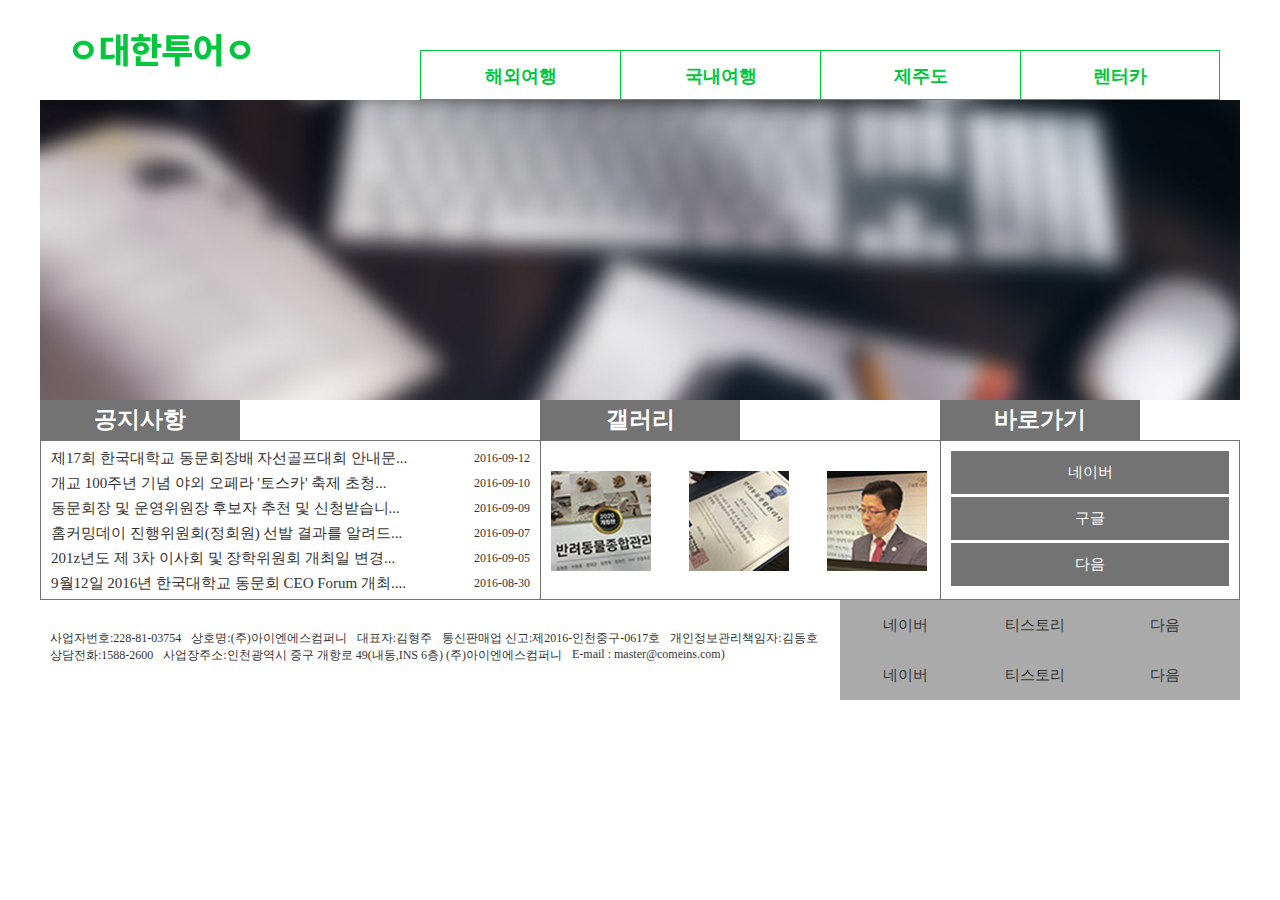
<file: draft6/index.html>
<!DOCTYPE html>
<html lang="ko">
<head>
    <meta charset="UTF-8">
    <title>대한투어</title>
    <link rel="stylesheet" href="css/style.css" type="text/css">
    <script src="js/jquery-1.12.3.js"></script>
    <script src="js/script.js"></script>
</head>
<body>
   <div class="modal">
       <div class="modal_popup clear">
           <h2>타이틀입니다.</h2>
           <p>타이틀내용입니다.타이틀내용입니다.타이틀내용입니다.타이틀내용입니다.타이틀내용입니다.타이틀내용입니다.</p>
           <button>X 닫기</button>
       </div>
   </div>
    <div class="wrap">
        <header class="clear">
            <h2>
               <a href="#">
                    <img src="img/logo.png" alt="대한투어">
                </a>
            </h2>
            <nav>
                <ul class="gnb clear">
                    <li><a href="#">해외여행</a>
                        <ul class="sub">
                            <li><a href="#">동남아/대만</a></li>
                            <li><a href="#">중국/홍콩</a></li>
                            <li><a href="#">유럽/두바이</a></li>
                            <li><a href="#">미주/하와이</a></li>
                        </ul>
                    </li>
                    <li><a href="#">국내여행</a>
                        <ul class="sub">
                            <li><a href="#">서울/경기권</a></li>
                            <li><a href="#">충청권</a></li>
                            <li><a href="#">전라권</a></li>
                            <li><a href="#">경상/강원권</a></li>
                        </ul>
                    </li>
                    <li><a href="#">제주도</a>
                        <ul class="sub">
                            <li><a href="#">버스여행</a></li>
                            <li><a href="#">자유여행</a></li>
                            <li><a href="#">호텔/펜션</a></li>
                        </ul>
                    </li>
                    <li><a href="#">렌터카</a>
                        <ul class="sub">
                            <li><a href="#">국내 렌터카</a></li>
                            <li><a href="#">국외 렌터카</a></li>
                        </ul>
                    </li>
                </ul>
                <div class="sub_bg"></div>
            </nav>
        </header>
        <div class="slide">
            <ul>
                <li><a href="#"><img src="img/banner1.jpg" alt="센서알고리즘 개발"></a></li>
                <li><a href="#"><img src="img/banner2.jpg" alt="인공지능 로봇연구"></a></li>
                <li><a href="#"><img src="img/banner3.jpg" alt="전자보안제품 생산"></a></li>
            </ul>
        </div>
        <div class="contents">
            <section class="notice clear">
                <h2>공지사항</h2>
                <ul>
                    <li><a href="#">제17회 한국대학교 동문회장배 자선골프대회 안내문...<span class="day">2016-09-12</span></a></li>
                    <li><a href="#">개교 100주년 기념 야외 오페라 '토스카' 축제 초청...<span class="day">2016-09-10</span></a></li>
                    <li><a href="#">동문회장 및 운영위원장 후보자 추천 및 신청받습니...<span class="day">2016-09-09</span></a></li>
                    <li><a href="#">홈커밍데이 진행위원회(정회원) 선발 결과를 알려드...<span class="day">2016-09-07</span></a></li>
                    <li><a href="#">201z년도 제 3차 이사회 및 장학위원회 개최일 변경...<span class="day">2016-09-05</span></a></li>
                    <li><a href="#">9월12일 2016년 한국대학교 동문회 CEO Forum 개최....<span class="day">2016-08-30</span></a></li>
                </ul>
            </section>
            <section class="gal clear">
                <h2>갤러리</h2>
                <ul class="clear">
                    <li><a href="#"><img src="img/gal1.jpg" alt="파트너"></a></li>
                    <li><a href="#"><img src="img/gal2.jpg" alt="능력을 담다"></a></li>
                    <li><a href="#"><img src="img/gal3.jpg" alt="희망을 담다"></a></li>
                </ul>
            </section>
            <section class="baro clear">
                <h2>바로가기</h2>
                <ul>
                    <li><a href="#">네이버</a></li>
                    <li><a href="#">구글</a></li>
                    <li><a href="#">다음</a></li>
                </ul>
            </section>
        </div>
        <footer>
            <div class="copy clear">
                <ul>
                    <li>사업자번호:228-81-03754</li>
                    <li>상호명:(주)아이엔에스컴퍼니</li>
                    <li>대표자:김형주</li>
                    <li>통신판매업 신고:제2016-인천중구-0617호</li>
                    <li>개인정보관리책임자:김동호</li>
                    <li>상담전화:1588-2600</li>
                    <li>사업장주소:인천광역시 중구 개항로 49(내동,INS 6층) (주)아이엔에스컴퍼니</li>
                    <li>E-mail : master@comeins.com)</li>
                </ul>
            </div>
            <div class="sns_fam clear">
                <div class="sns clear">
                    <ul>
                        <li><a href="#">네이버</a></li>
                        <li><a href="#">티스토리</a></li>
                        <li><a href="#">다음</a></li>
                    </ul>
                </div>
                <div class="fam clear">
                    <ul>
                        <li><a href="#">네이버</a></li>
                        <li><a href="#">티스토리</a></li>
                        <li><a href="#">다음</a></li>
                    </ul>
                </div>
            </div>
        </footer>
    </div>
</body>
</html>
</file>
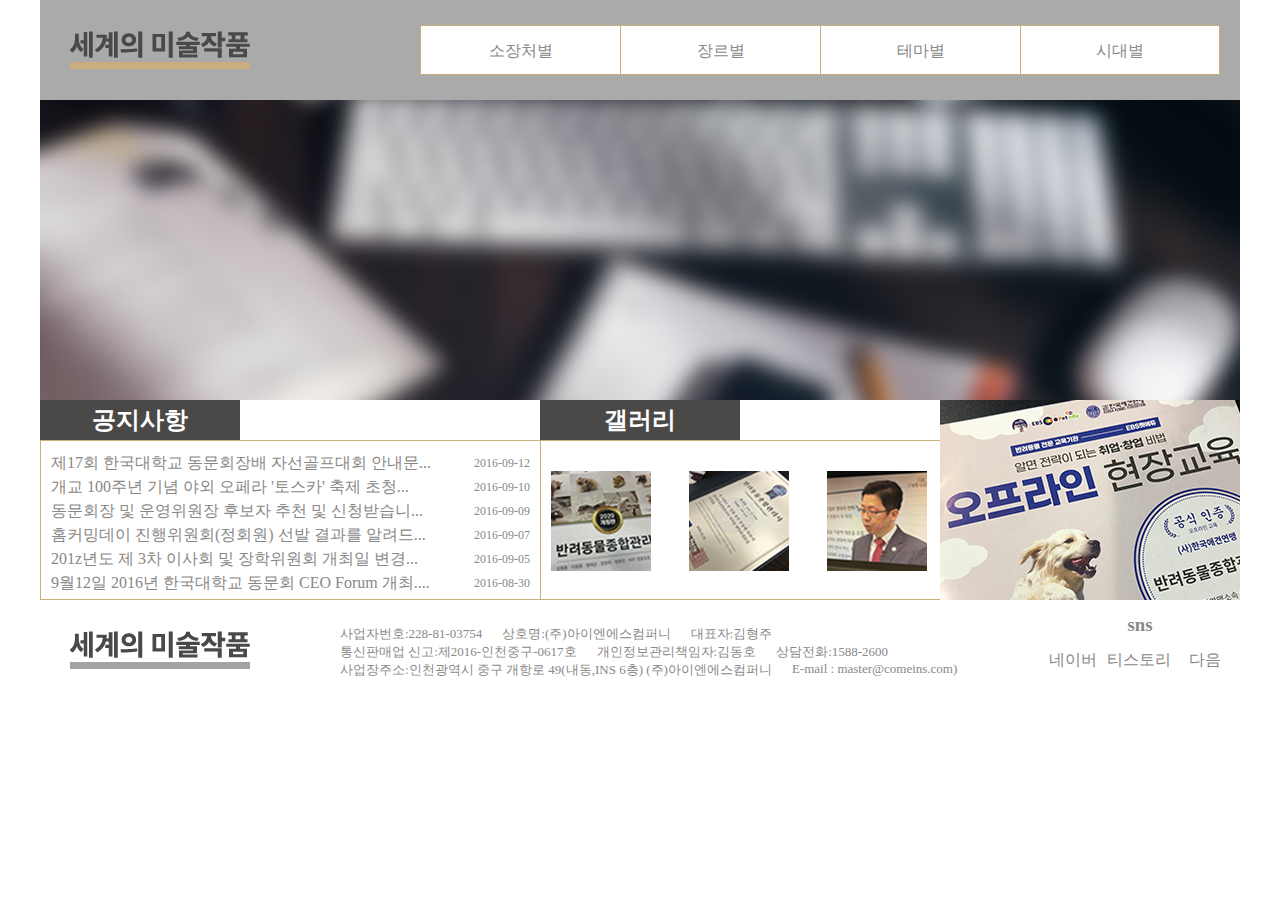
<file: draft7/index.html>
<!DOCTYPE html>
<html lang="ko">
<head>
    <meta charset="UTF-8">
    <title>세계의 미술작품</title>
    <link rel="stylesheet" href="css/style.css" type="text/css">
    <script src="js/jquery-1.12.3.js"></script>
    <script src="js/script.js"></script>
</head>
<body>
  <div class="modal">
      <div class="modal_popup">
          <h2>타이틀입니다.</h2>
          <p>타이틀내용입니다.타이틀내용입니다.타이틀내용입니다.타이틀내용입니다.타이틀내용입니다.</p>
          <button>X 닫기</button>
      </div>
  </div>
   <div class="wrap">
       <header class="clear">
           <h2>
               <a href="#">
                   <img src="img/logo.png" alt="세계의 미술작품">
               </a>
           </h2>
           <nav>
               <ul class="gnb">
                   <li><a href="#">소장처별</a>
                       <ul class="sub">
                           <li><a href="#">한국</a></li>
                           <li><a href="#">프랑스</a></li>
                           <li><a href="#">이탈리아</a></li>
                           <li><a href="#">독일</a></li>
                       </ul>
                   </li>
                   <li><a href="#">장르별</a>
                       <ul class="sub">
                           <li><a href="#">회화</a></li>
                           <li><a href="#">판화</a></li>
                           <li><a href="#">공예/고대유물</a></li>
                           <li><a href="#">그외</a></li>
                       </ul>
                   </li>
                   <li><a href="#">테마별</a>
                       <ul class="sub">
                           <li><a href="#">초상화/인물</a></li>
                           <li><a href="#">종교</a></li>
                           <li><a href="#">신화/문학</a></li>
                           <li><a href="#">일상/스포츠</a></li>
                       </ul>
                   </li>
                   <li><a href="#">시대별</a>
                       <ul class="sub">
                           <li><a href="#">1900년이전</a></li>
                           <li><a href="#">1900년대</a></li>
                           <li><a href="#">현대</a></li>
                           <li><a href="#">그외</a></li>
                       </ul>
                   </li>
               </ul>
           </nav>
       </header>
       <div class="slide">
           <ul>
               <li><a href="#"><img src="img/banner1.jpg" alt="센서알고리즘 개발"></a></li>
               <li><a href="#"><img src="img/banner2.jpg" alt="인공지능 로봇연구"></a></li>
               <li><a href="#"><img src="img/banner3.jpg" alt="전자보안제품 생산"></a></li>
           </ul>
       </div>
       <div class="contents clear">
           <section class="notice">
              <h2>공지사항</h2>
               <ul>
                   <li><a href="#">제17회 한국대학교 동문회장배 자선골프대회 안내문...<span class="day">2016-09-12</span></a></li>
                   <li><a href="#">개교 100주년 기념 야외 오페라 '토스카' 축제 초청...<span class="day">2016-09-10</span></a></li>
                   <li><a href="#">동문회장 및 운영위원장 후보자 추천 및 신청받습니...<span class="day">2016-09-09</span></a></li>
                   <li><a href="#">홈커밍데이 진행위원회(정회원) 선발 결과를 알려드...<span class="day">2016-09-07</span></a></li>
                   <li><a href="#">201z년도 제 3차 이사회 및 장학위원회 개최일 변경...<span class="day">2016-09-05</span></a></li>
                   <li><a href="#">9월12일 2016년 한국대학교 동문회 CEO Forum 개최....<span class="day">2016-08-30</span></a></li>
               </ul>
           </section>
           <section class="gal">
               <h2>갤러리</h2>
               <ul>
                   <li><a href="#"><img src="img/gal1.jpg" alt="파트너"></a></li>
                   <li><a href="#"><img src="img/gal2.jpg" alt="능력을 담다"></a></li>
                   <li><a href="#"><img src="img/gal3.jpg" alt="희망을 담다"></a></li>
               </ul>
           </section>
           <section class="banner">
               <a href="#"><img src="img/banner_zone.jpg" alt="파트너"></a>
           </section>
       </div>
       <footer class="clear">
           <h2>
               <a href="#">
                   <img src="img/logo_footer.png" alt="세계의 미술작품">
               </a>
           </h2>
           <div class="copy clear">
               <ul>
                   <li>사업자번호:228-81-03754</li>
                   <li>상호명:(주)아이엔에스컴퍼니</li>
                   <li>대표자:김형주</li>
                   <li>통신판매업 신고:제2016-인천중구-0617호</li>
                   <li>개인정보관리책임자:김동호</li>
                   <li>상담전화:1588-2600</li>
                   <li>사업장주소:인천광역시 중구 개항로 49(내동,INS 6층) (주)아이엔에스컴퍼니</li>
                   <li>E-mail : master@comeins.com)</li>
               </ul>
           </div>
           <div class="sns claer">
              <h3>sns</h3>
               <ul>
                   <li><a href="#">네이버</a></li>
                   <li><a href="#">티스토리</a></li>
                   <li><a href="#">다음</a></li>
               </ul>
           </div>
       </footer>
   </div>
</body>
</html>
</file>
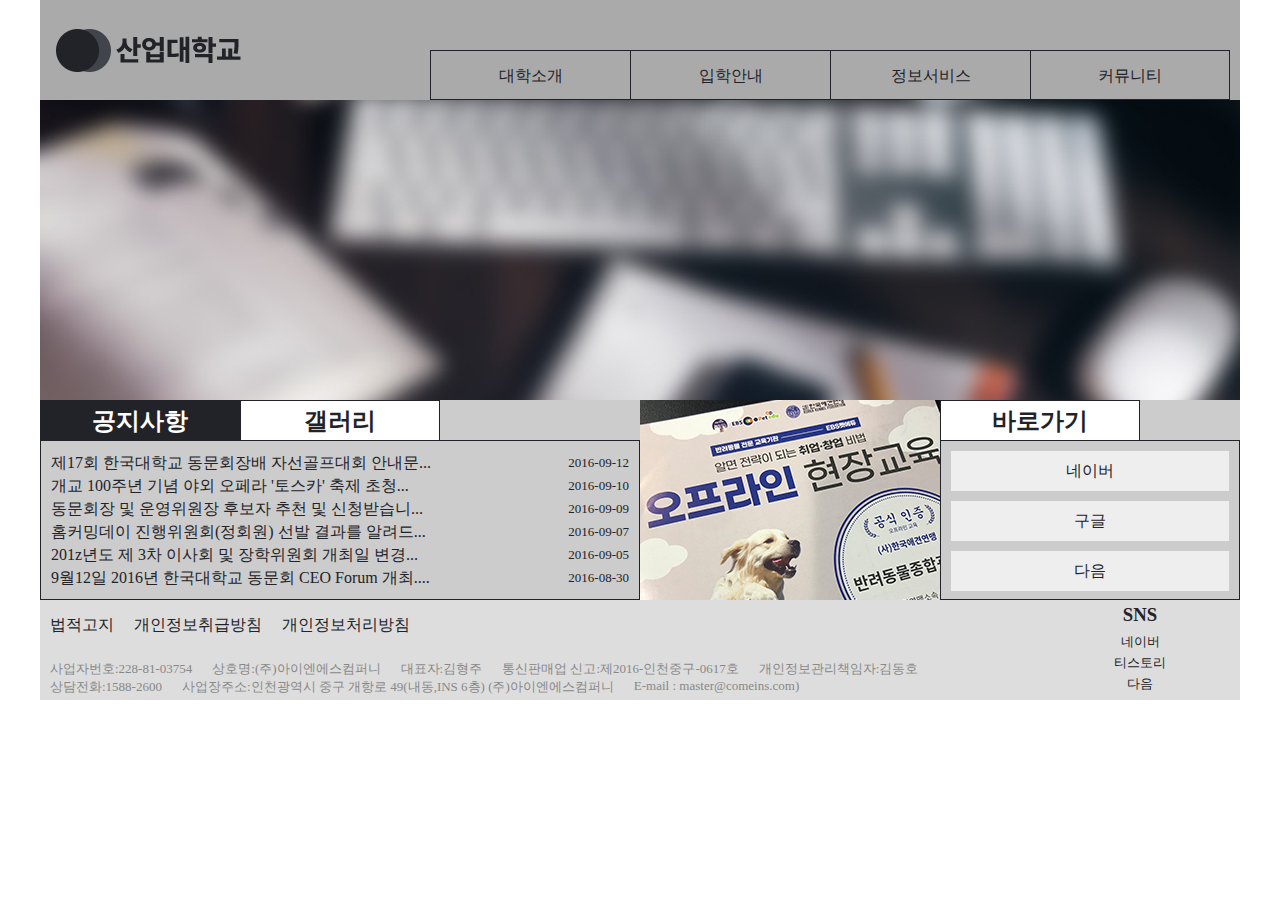
<file: draft8/index.html>
<!DOCTYPE html>
<html lang="ko">
<head>
    <meta charset="UTF-8">
    <title>산업대학교</title>
    <link rel="stylesheet" href="css/style.css" type="text/css">
    <script src="js/jquery-1.12.3.js"></script>
    <script src="js/script.js"></script>
</head>
<body>
   <div class="modal">
       <div class="modal_popup">
           <h2>타이틀</h2>
           <p>타이틀내용입니다.타이틀내용입니다.타이틀내용입니다.타이틀내용입니다.타이틀내용입니다.</p>
           <button>X 닫기</button>
       </div>
   </div>
    <div class="wrap">
        <header>
            <h2>
                <a href="#"><img src="img/logo.png" alt="산업대학교"></a>
            </h2>
            <nav>
                <ul class="gnb clear">
                    <li><a href="#">대학소개</a>
                        <ul class="sub">
                            <li><a href="#">총장인사말</a></li>
                            <li><a href="#">학교소개</a></li>
                            <li><a href="#">홍보관</a></li>
                            <li><a href="#">캠퍼스안내</a></li>
                        </ul>
                    </li>
                    <li><a href="#">입학안내</a>
                        <ul class="sub">
                            <li><a href="#">수시모집</a></li>
                            <li><a href="#">정시모집</a></li>
                            <li><a href="#">편입학</a></li>
                            <li><a href="#">재외국민</a></li>
                        </ul>
                    </li>
                    <li><a href="#">정보서비스</a>
                        <ul class="sub">
                            <li><a href="#">대학정보알림</a></li>
                            <li><a href="#">정보공개</a></li>
                            <li><a href="#">정보서비스안내</a></li>
                        </ul>
                    </li>
                    <li><a href="#">커뮤니티</a>
                        <ul class="sub">
                            <li><a href="#">공지사항</a></li>
                            <li><a href="#">참여게시판</a></li>
                            <li><a href="#">자료실</a></li>
                        </ul>
                    </li>
                </ul>
            </nav>
            <div class="nav_bg"></div>
        </header>
        <div class="slide">
            <ul>
                <li><a href="#"><img src="img/banner1.jpg" alt="센서알고리즘 개발"></a></li>
                <li><a href="#"><img src="img/banner2.jpg" alt="인공지능 로봇연구"></a></li>
                <li><a href="#"><img src="img/banner3.jpg" alt="전자보안제품 생산"></a></li>
            </ul>
        </div>
        <div class="contents">
            <section class="notice_gal">
                <div class="notice">
                   <h2 class="on">공지사항</h2>
                    <ul class="on">
                        <li><a href="#">제17회 한국대학교 동문회장배 자선골프대회 안내문...<span class="day">2016-09-12</span></a></li>
                        <li><a href="#">개교 100주년 기념 야외 오페라 '토스카' 축제 초청...<span class="day">2016-09-10</span></a></li>
                        <li><a href="#">동문회장 및 운영위원장 후보자 추천 및 신청받습니...<span class="day">2016-09-09</span></a></li>
                        <li><a href="#">홈커밍데이 진행위원회(정회원) 선발 결과를 알려드...<span class="day">2016-09-07</span></a></li>
                        <li><a href="#">201z년도 제 3차 이사회 및 장학위원회 개최일 변경...<span class="day">2016-09-05</span></a></li>
                        <li><a href="#">9월12일 2016년 한국대학교 동문회 CEO Forum 개최....<span class="day">2016-08-30</span></a></li>
                    </ul>
                </div>
                <div class="gal">
                    <h2 class="">갤러리</h2>
                    <ul class="clear">
                        <li><a href="#"><img src="img/gal1.jpg" alt="파트너"></a></li>
                        <li><a href="#"><img src="img/gal2.jpg" alt="능력을 담다"></a></li>
                        <li><a href="#"><img src="img/gal3.jpg" alt="희망을 담다"></a></li>
                    </ul>
                </div>
            </section>
            <section class="banner">
                <a href="#"><img src="img/banner_zone.jpg" alt="파트너"></a>
            </section>
            <section class="baro">
                <h2>바로가기</h2>
                <ul>
                    <li><a href="#">네이버</a></li>
                    <li><a href="#">구글</a></li>
                    <li><a href="#">다음</a></li>
                </ul>
            </section>
        </div>
        <footer class="clear">
            <div class="menu_copy">
                <div class="menu clear">
                    <ul>
                        <li><a href="#">법적고지</a></li>
                        <li><a href="#">개인정보취급방침</a></li>
                        <li><a href="#">개인정보처리방침</a></li>
                    </ul>
                </div>
                <div class="copy clear">
                    <ul>
                        <li>사업자번호:228-81-03754</li>
                        <li>상호명:(주)아이엔에스컴퍼니</li>
                        <li>대표자:김형주</li>
                        <li>통신판매업 신고:제2016-인천중구-0617호</li>
                        <li>개인정보관리책임자:김동호</li>
                        <li>상담전화:1588-2600</li>
                        <li>사업장주소:인천광역시 중구 개항로 49(내동,INS 6층) (주)아이엔에스컴퍼니</li>
                        <li>E-mail : master@comeins.com)</li>
                    </ul>
                </div>
            </div>
            <div class="fam">
               <h3>SNS</h3>
                <ul>
                    <li><a href="#">네이버</a></li>
                    <li><a href="#">티스토리</a></li>
                    <li><a href="#">다음</a></li>
                </ul>
            </div>
        </footer>
    </div>
</body>
</html>
</file>
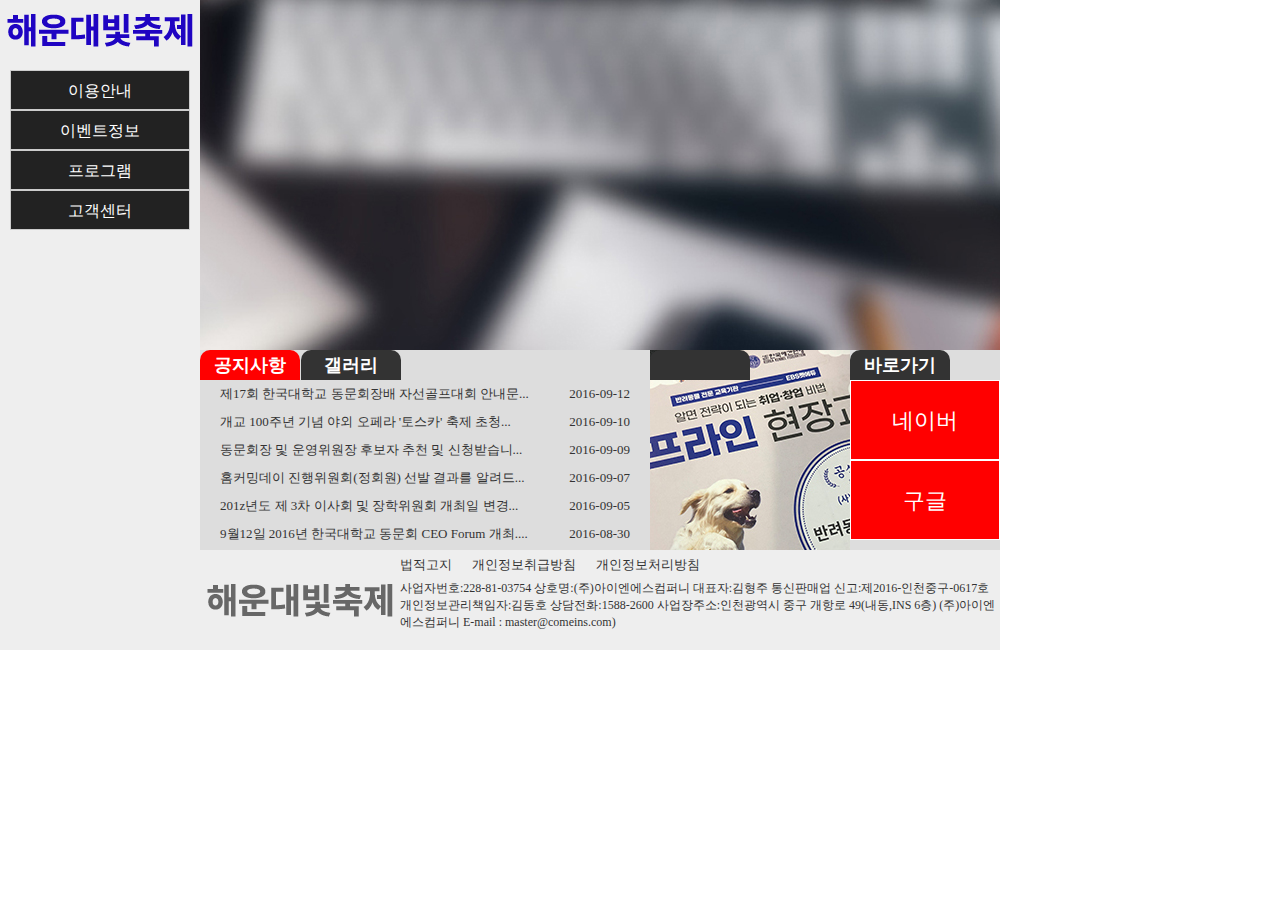
<file: draft9/index.html>
<!DOCTYPE html>
<html lang="ko">
<head>
    <meta charset="UTF-8">
    <title>해운대빛축제</title>
    <link rel="stylesheet" href="css/style.css" type="text/css">
    <script src="js/jquery-1.12.3.js"></script>
    <script src="js/script.js"></script>
</head>
<body>
  <div class="modal">
      <div class="modal_inner">
          <div class="tit">타이틀</div>
          <p>타이틀 내용입니다.</p>
          <button>X 닫기</button>
      </div>
  </div>
   <div class="wrap">
    <header>
        <h1>
            <a href="#"><img src="img/logo.png" alt="해운대빛축제"></a>
        </h1>
        <nav>
            <ul class="gnb">
                <li><a href="#">이용안내</a>
                    <ul class="sub">
                        <li><a href="#">이용방법</a></li>
                        <li><a href="#">이용시간</a></li>
                        <li><a href="#">이용요금</a></li>
                    </ul>
                </li>
                <li><a href="#">이벤트정보</a>
                    <ul class="sub">
                        <li><a href="#">현장이벤트</a></li>
                        <li><a href="#">온라인이벤트</a></li>
                        <li><a href="#">이벤트예약</a></li>
                    </ul>
                </li>
                <li><a href="#">프로그램</a>
                    <ul class="sub">
                        <li><a href="#">프로그램안내</a></li>
                        <li><a href="#">온라인예약</a></li>
                        <li><a href="#">단체예약상담</a></li>
                    </ul>
                </li>
                <li><a href="#">고객센터</a>
                    <ul class="sub">
                        <li><a href="#">공지사항</a></li>
                        <li><a href="#">자주묻는질문</a></li>
                        <li><a href="#">자료실</a></li>
                    </ul>
                </li>
            </ul>
        </nav>
    </header>
    <div class="contents">
        <ul class="slide">
            <li><a href="#">슬라이드1</a></li>
            <li><a href="#">슬라이드2</a></li>
            <li><a href="#">슬아이드3</a></li>
        </ul>
        <div class="con clear">
            <section class="con1 clear">
                <h2 class="on">공지사항</h2>
                <ul class="notice on clear">
                    <li><a href="#">제17회 한국대학교 동문회장배 자선골프대회 안내문...<span class="day">2016-09-12</span></a></li>
                    <li><a href="#">개교 100주년 기념 야외 오페라 '토스카' 축제 초청...<span class="day">2016-09-10</span></a></li>
                    <li><a href="#">동문회장 및 운영위원장 후보자 추천 및 신청받습니...<span class="day">2016-09-09</span></a></li>
                    <li><a href="#">홈커밍데이 진행위원회(정회원) 선발 결과를 알려드...<span class="day">2016-09-07</span></a></li>
                    <li><a href="#">201z년도 제 3차 이사회 및 장학위원회 개최일 변경...<span class="day">2016-09-05</span></a></li>
                    <li><a href="#">9월12일 2016년 한국대학교 동문회 CEO Forum 개최....<span class="day">2016-08-30</span></a></li>
                </ul>
                <h2 class="h100">갤러리</h2>
                <ul class="gal">
                    <li><a href="#"><img src="img/gal1.jpg" alt="굿즈1"></a></li>
                    <li><a href="#"><img src="img/gal2.jpg" alt="굿즈2"></a></li>
                    <li><a href="#"><img src="img/gal3.jpg" alt="굿즈3"></a></li>
                </ul>
            </section>
            <section class="con2 clear">
                <h2>배너</h2>
                <img src="img/banner_zone.jpg" alt="배너">
            </section>
            <section class="con3 clear">
                <h2>바로가기</h2>
                <ul>
                    <li><a href="#">네이버</a></li>
                    <li><a href="#">구글</a></li>
                </ul>
            </section>
        </div>
        <footer class="clear">
            <div class="logo">
                <img src="img/logo_footer.png" alt="해운대빛축제">
            </div>
            <div class="f_r">
                <ul class="menu clear">
                    <li><a href="#">법적고지</a></li>
                    <li><a href="#">개인정보취급방침</a></li>
                    <li><a href="#">개인정보처리방침</a></li>
                </ul>
                <div class="copy">
                    사업자번호:228-81-03754
                    상호명:(주)아이엔에스컴퍼니
                    대표자:김형주
                    통신판매업 신고:제2016-인천중구-0617호
                    개인정보관리책임자:김동호
                    상담전화:1588-2600
                    사업장주소:인천광역시 중구 개항로 49(내동,INS 6층) (주)아이엔에스컴퍼니
                    E-mail : master@comeins.com)
                </div>
            </div>
        </footer>
    </div>
    </div>
</body>
</html>
</file>
<file: draft1/css/style.css>
*{
    margin: 0;
    padding: 0;
}
a{
    text-decoration:none;
    color: inherit;
}
ul{
    list-style: none;
}
.clear::after{
    display: table;
    content:"";
    clear:both;
}
img{
    vertical-align: top;
    border: 0;
}
body{
    width: 100%;
    color:#222328;
    font-size: 18px;
    line-height: 1;
    text-align: center;
}
#warp{
    width: 1200px;
    margin:0 auto;
}
#modal{
    position: fixed;
    width: 100%;
    height: 100%;
    background: rgba(0,0,0,0.7);
    z-index: 100;
    display: none;
}
#modal button{
    width: 50px;
    height:50px;
    font-size: 50px;
}
#modal .modal_inner{
    width: 800px;
    height: 600px;
    background: #fff;
    position: absolute;
    left: 50%;
    top: 50%;
    transform: translate(-50%,-50%);
}


/*-----------header------------*/


header{
    width: 100%;
    height: 100px;
    background: #bbb;
    position: relative;
    z-index: 10;
}
header h1{
    float: left;
    width: 200px;
    margin-top: 30px;
}
header nav{
    float: right;
    width: 800px;
    margin-top: 30px;
    position: absolute;
    right: 10px;
}
header nav .gnb{
    width: 100%;
    text-align: center;
    font-size: 18px;
    box-sizing: border-box;
    border: 1px solid #ccc;
}
header nav .gnb>li{
    width: 25%;
    float: left;
    background: #fff;
}
header nav .gnb>li>a{
    display: block;
    width:100%;
    height:100%;
    font-size: 22px;
    line-height: 45px;
    border-right: 1px solid #ccc;
    border-bottom: 1px solid #ccc;
    box-sizing: border-box;
}
header nav .gnb>li:hover>a{
    background: #01a0ff;
    color: fff;
    transition: 0.5s;
}
header nav .gnb>li:last-child>a{
    border-right: 0;
}
header nav .gnb>li>.sub{
    width: 100%;
    line-height: 40px;
    display: none;
}
header nav .gnb>li>.sub>li{
    width: 100%;
    height: 40px;
    background: #fff;
}
header nav .gnb>li>.sub>li>a{
    display: block;
    width: 100%;
    height: 100%;
}
header nav .gnb>li>.sub>li>a:hover{
    background: #01a0ff;
    color: fff;
    transition: 0.5s;
}


/*-----------section------------*/


.slide{
    width: 100%;
    height:300px;
    background: #aaa;
    position: relative;
    overflow: hidden;
}
.slide ul.slide_all{
    position: absolute;
    left: 0;
    right: 0;
    width: 100%;
    height: 300px;    
}
.slide ul.slide_all>li{
    position: absolute;
    left: 0;
    right: 0;
    width: 100%;
    height: 300px;    
}
.contents{
    height: 200px;
    background: #ccc;
}
.contents section{
    width: 400px;
    float: left;
}
.contents .note_gal{
    position: relative;
    width: 400px;
    height: 200px;
}
.contents .note_gal h3{
    position: absolute;
    top: 0;
    left: 0;
    width: 100px;
    line-height: 30px;
    background: #ccc;
    color: #fff;
    cursor: pointer;
    font-size: 20px;
}
.contents .note_gal h3.l100{
    left: 100px;
}
.contents .note_gal h3.on{
    background: #01a0ff;
    color: #fff;
}
.contents .note_gal ul{
    position: absolute;
    top: 30px;
    left: 0px;
    display: none;
}
.contents .note_gal ul.on{
    display: block;
}
.contents .note_gal .notice{
    width: 400px;
    line-height: 25px;
}
.contents .note_gal .notice>li{
    position: relative;
    width: 100%;
    text-align: left;
    height: 28px;
    line-height: 28px;
}
.contents .note_gal .notice>li a{
    display: block;
    width: 100%;
    height: 100%;
}
.contents .note_gal .notice>li a:hover{
    color: #01a0ff;
}
.contents .note_gal .notice>li a .day{
    position: absolute;
    top: 0;
    right: 10px;
    font-size: 12px;
}
.contents .note_gal .gal{
    width: 100%;
}
.contents .note_gal .gal>li{
    float: left;
    width: 120px;
    height: 120px;
    background-size: 120px;
    margin-left: 12px;
    margin-top: 12px;
    text-indent: -9999px;
}
.contents .note_gal .gal>li:nth-child(1){
    background-image: url(../img/gal1.jpg);
}
.contents .note_gal .gal>li:nth-child(2){
    background-image: url(../img/gal2.jpg);
}
.contents .note_gal .gal>li:nth-child(3){
    background-image: url(../img/gal3.jpg);
}
.contents .note_gal .gal>li a{
    display: block;
    width: 100%;
    height: 100%;
}

.contents .banner_sub{
    width: 400px;
    height: 200px;
}

.contents .baro{
    width: 400px;
    height: 200px;
}
.contents .baro h2{
    width: 100px;
    line-height: 30px;
    background: #01a0ff;
    color: #fff;
    cursor: pointer;
    font-size: 20px;
    margin-bottom: 9px;
}
.contents .baro h3{
    width: 100%;
    height: 80px;
    line-height: 80px;
    background: #333;
    color: #fff;
    font-size: 30px;
    font-weight: normal;
    border-bottom: 1px solid #fff;
}
.contents .baro h3 a{
    display: block;
    width: 100%;
    height: 100%;
}
.contents .baro h3 a:hover{
    opacity: 0.8;
}



/*-----------footer------------*/


footer{
    width: 100%;
    height:100px;
    background: #ddd;
}
footer p{
    float: left;
    width: 200px;
    padding-top: 30px;
}
footer .copy{
    float: left;
    width: 800px;
    height: 100px;
    text-align: left;
    box-sizing: border-box;
    padding-top: 30px;
    padding-left: 20px;
    font-size: 15px;
}
footer .copy>li{
    float: left;
    margin-left: 20px;
}
footer .sns{
    float: left;
    width: 200px;
    height: 100px;
    box-sizing: border-box;
    padding-top: 30px;
}
footer .sns>a{}
</file>
<file: draft10/css/style.css>
*{
    margin: 0;
    padding: 0;
}
a{
    text-decoration: none;
    color: inherit;
}
ul{
    list-style: none;
}
img{
    vertical-align: top;
    border: 0;
}
.clear::after{
    display: table;
    content: "";
    clear: both;
}
body{
    width: 100%;
    color: #222328;
    background: #fff;
}
.wrap{
    width:1000px;
}
/*--------------modal-----------*/

.modal{
    position: fixed;
    width: 100%;
    height: 100%;
    background: rgba(0,0,0,0.3);
    z-index: 20;
    display: none;
}
.modal .modal_popup{
    position: absolute;
    top: 50%;
    left: 50%;
    transform: translate(-50%,-50%);
    width: 600px;
    height: 400px;
    background: #fff;
    box-sizing: border-box;
    padding: 30px;
}
.modal .modal_popup h2{
    height:40px;
    line-height: 40px;
}
.modal .modal_popup p{
    width: 100%;
    height: 240px;
    line-height: 25px;
    margin-top: 10px
}
.modal .modal_popup button{
    width: 100px;
    height: 50px;
    float: right;
}



/*--------------header-----------*/

header{
    width: 200px;
    height: 650px;
    background: #eee;
    float: left;
}
header h2{
    margin: 20px 0;
}

/*--------------nav-----------*/

nav{
    width: 180px;
    margin: 0 auto;
}
nav ul.gnb{
    text-align: center;
}
nav ul.gnb>li{
    line-height: 50px;
    font-size: 18px;
    font-weight: bold;
    box-sizing: border-box;
    border: 1px solid #ff8400;
    border-bottom: 0;
}
nav ul.gnb>li:last-child{
    border-bottom: 1px solid #ff8400;
}
nav ul.gnb>li:hover a{
    background: #ff8400;
    color: #fff;
}
nav ul.gnb>li a{
    display: block;
    width: 100%;
    background: #fff;
    color: #ff8400;
}
nav ul.gnb>li>ul.sub{
    display: none;
}
nav ul.gnb>li>ul.sub>li{
    height: 31px;
    line-height: 30px;
    font-size: 15px;
    box-sizing: border-box;
    border-bottom: 1px solid #ff8400;
    font-weight: normal;
}
nav ul.gnb>li>ul.sub>li:last-child{
    border-bottom: 1px solid #fff;
}
nav ul.gnb>li>ul.sub>li a{
    display: block;
    width: 100%;
    background: #fff;
    color: #ff8400;
}
nav ul.gnb>li>ul.sub>li a:hover{
    background: #ff8400;
    color: #fff;
}

/*--------------contents-----------*/

.contents{
    width: 800px;
    height: 650px;
    float: left;
}

/*--------------slide-----------*/

.slide{
    width: 100%;
    height: 350px;
    background: #ccc;
    overflow: hidden;
}
.slide ul{
    position: relative;
}
.slide ul li{
    position: absolute;
    top: 0;
    left: 0;
}

/*--------------con-----------*/

.con{
    width: 100%;
    height: 200px;
    background: #ddd;
}
.con section{
    float: left;
}
.con section h2{
    width: 100px;
    height: 30px;
    line-height: 30px;
    background: #ff8400;
    color: #fff;
    font-size: 18px;
    text-align: center;
}

.con .notice{
    width: 400px;
}
.con .notice ul{
    height: 170px;
    padding: 10px;
    box-sizing: border-box;
    border: 1px solid #ff8400;
    border-right: 0;
}
.con .notice ul li{
    font-size: 13px;
    height: 24px;
    line-height: 24px;
}
.con .notice ul li a{
    display: block;
    width: 100%;
}
.con .notice ul li a:hover{
    color: #ff8400;
}
.con .notice ul li a .day{
    float: right;
    font-size: 10px;
}


.con .gal{
    width: 300px;
}
.con .gal ul{
    height: 170px;
    padding-top: 35px;
    box-sizing: border-box;
    border: 1px solid #ff8400;
    border-right: 0;
}
.con .gal ul li{
    float: left;
    margin-left: 10px;
}
.con .gal ul li a:hover{
    opacity: 0.5;
}


.con .baro{
    width: 100px;
}
.con .baro ul{
    height: 170px;
    padding: 10px;;
    box-sizing: border-box;
    border: 1px solid #ff8400;
    text-align: center;
}
.con .baro ul li{
    height: 40px;
    line-height: 40px;
    background: #eee;
    margin-top: 13px;
}
.con .baro ul li:first-child{
    margin-top: 0;
}
.con .baro ul li a{
    display: block;
    width: 100%;
}
.con .baro ul li a:hover{
    background: #ff8400;
    color: #fff;
}



/*--------------footer-----------*/

footer{
    width: 100%;
    height: 100px;
    background: #eee;
}

footer .copy{
    float: left;
    width: 600px;
    height: 100px;
    padding-left: 10px;
    box-sizing: border-box;
    border-left: 1px solid #ff8400;
}
footer .copy ul{
    width: 100%;
    margin-top: 15px;
}
footer .copy ul li{
    float: left;
    margin-right: 20px;
    font-size: 13px;
    color: #535353;
}

footer .sns_fam{
    float: left;
    width: 200px;
    height: 100px;
    box-sizing: border-box;
    border-left: 1px solid #ff8400;
}
footer .sns_fam h2{
    width: 100%;
    text-align: center;
    font-size: 15px;
    height: 20px;
    line-height: 20px;
}
footer .sns_fam ul{
    margin-top: 5px;
}
footer .sns_fam ul li{
    float: left;
    width: calc(100%/3);
    font-size: 13px;
    text-align: center;
}

footer .sns_fam .sns{
    height: 50px;
}

footer .sns_fam .fam{
    height: 50px;
}
footer .sns_fam .fam h2{
    box-sizing: border-box;
    border-top: 1px solid #ff8400;
}
</file>
<file: draft11/css/style.css>
*{
    margin: 0;
    padding: 0;
}
a{
    text-decoration: none;
    color: inherit;
}
ul{
    list-style: none;
}
img{
    vertical-align: top;
    border: 0;
}
.clear::after{
    display: table;
    content: "";
    clear: both;
}
body{
    color: #222328;
    background: #fff;
}
.wrap{
    width: 1000px;
    height: 650px;
}

/*--------------modal-------------*/

.modal{
    position: fixed;
    width: 100%;
    height: 100%;
    z-index: 20;
    display: none;
}
.modal .modal_popup{
    position: absolute;
    top: 50%;
    left: 50%;
    transform: translate(-50%,-50%);
    width: 600px;
    height: 400px;
    background: #fff;
    box-sizing: border-box;
    padding: 30px;
}
.modal .modal_popup h2{
    height: 50px;
    line-height: 50px;
    box-sizing: border-box;
    border-bottom: 1px solid #222328;
}
.modal .modal_popup p{
    margin-top: 10px;
    line-height: 25px;
    height: 230px;
}
.modal .modal_popup button{
    float: right;
    width: 100px;
    height: 40px;
}

/*--------------header-------------*/

header{
    width: 200px;
    height: 650px;
    background: #eee;
    float: left;
}
header h2{
    margin: 20px 0;
}

/*--------------nav-------------*/

nav{
    padding: 10px;
    box-sizing: border-box;
}
nav ul.gnb{
    text-align: center;
    position: relative;
}

nav ul.gnb li{
    font-size: 20px;
    line-height: 40px;
    background: #fff;
}
nav ul.gnb li a{
    display: block;
    width: 100%;
    box-sizing: border-box;
    border: 1px solid #377dfe;
    border-bottom: 0;
}
nav ul.gnb li:last-child a{
    border-bottom: 1px solid #377dfe;
}
nav ul.gnb li:hover a{
    background: #377dfe;
    color: #fff;
}
nav ul.gnb li ul.sub{
    position: absolute;
    top:-30px;
    left: 180px;
    width: 200px;
    z-index: 10;
    display: none;
}
nav ul.gnb li ul.sub .sub_bg{
    width: 200px;
    height: 200px;
    background: #377dfe;
}

nav ul.gnb li ul.sub li{
    font-size: 15px;
    line-height: 30px;
    background: #377dfe;
    color: #fff;
}
nav ul.gnb li ul.sub li a{
    display: block;
    width: 100%;
    border: 0;
}
nav ul.gnb li ul.sub li a:hover{
    background: #fff;
    color: #377dfe;
}

/*--------------contents-------------*/

.contents{
    width: 800px;
    height: 650px;
    background: #ddd;
    float: left;
}

/*--------------slide-------------*/

.slide{
    width: 100%;
    height: 350px;
    overflow: hidden;
    position: relative;
}
.slide ul li{
    position: absolute;
}

/*--------------con-------------*/

.con{
    width: 100%;
    height: 200px;
    background: #eee; 
}
.con section{
    float: left;
}
.con section h2{
    width: 200px;
    height: 30px;
    line-height: 30px;
    background: #377dfe;
    color: #fff;
    text-align: center;
}

/*--------------notice-------------*/

.notice{
    width: 400px;
}
.notice ul{
    box-sizing: border-box;
    padding: 10px;
}
.notice ul li{
    font-size: 13px;
    height: 24px;
    line-height: 24px;
}
.notice ul li a{
    display: block;
    width: 100%;
}
.notice ul li a:hover{
    color: #377dfe;
}
.notice ul li a .day{
    float: right;
    font-size: 11px;
}

/*--------------gal-------------*/

.gal{
    width: 200px;
}
.gal ul{
    margin-top: 45px;
}
.gal ul li{
    float: left;
    margin-left: 5px;
}
.gal ul li:hover{
    opacity: 0.5;
}
.gal ul li a img{
    width: 60px;
}

/*--------------banner-------------*/

.banner{
    width: 200px;
}


/*--------------footer-------------*/

footer{
    width: 100%;
    height: 100px;
    background: #eee;
}
footer h2{
    float: left;
    width: 250px;
    padding: 30px 25px;
    box-sizing: border-box;
}
footer .menu_copy{
    float: left;
    width: 550px;
}
footer .menu_copy .menu{
    width: 550px;
    height: 50px;
    line-height: 50px;
    color: #888;
}
footer .menu_copy .menu ul li{
    float: left;
    margin-right: 20px;
}

footer .menu_copy .copy{
    width: 550px;
    height: 50px;
    font-size: 10px;
    color: #888;
}
footer .menu_copy .copy ul li{
    float: left;
    margin-right: 20px;
}
</file>
<file: draft12/css/style.css>
*{
    margin: 0;
    padding: 0;
}
a{
    text-decoration: none;
    color: inherit;
}
ul{
    list-style: none;
}
img{
    vertical-align: top;
    border: 0;
}
.clear::after{
    display: table;
    content: "";
    clear: both;
}
body{
    width: 100%;
    height: 100%;
    background: #fff;
    color: #222328;
}
.wrap{
    width: 1000px;
}

/*-------------modal-------------*/

.modal{
    position: fixed;
    width: 100%;
    height: 100%;
    background: rgba(0,0,0,0.3);
    z-index: 99;
    display: none;
}
.modal .modal_popup{
    position: absolute;
    width: 600px;
    height: 400px;
    top: 50%;
    left: 50%;
    transform: translate(-50%,-50%);
    background: #fff;
    box-sizing: border-box;
    padding: 40px;
}
.modal .modal_popup h2{
    height: 50px;
    line-height: 50px;
    border-bottom: 1px solid #222328;
    box-sizing: border-box;
}
.modal .modal_popup p{
    height: 230px;
    line-height: 30px;
    margin-top: 20px;
}
.modal .modal_popup button{
    width: 100px;
    height: 30px;
    float: right;
}


/*-------------header-------------*/

header{
    width: 200px;
    height: 650px;
    background: #aaa;
    float: left;
}
header h2{
    margin: 30px 0;
}


/*-------------nav-------------*/

nav{
    position: relative;
}
nav ul.gnb{
    width: 150px;
    margin: 0 auto;
}
nav ul.gnb>li{
    text-align: center;
}
nav ul.gnb>li a{
    display: block;
    width: 100%;
    height: 50px;
    line-height: 50px;
    background: #fff;
    box-sizing: border-box;
    border: 1px solid #222328;
    border-bottom: 0;
}
nav ul.gnb>li:last-child a{
    border-bottom: 1px solid #222328;
}
nav ul.gnb>li:hover a{
    background: #222328;
    color: #fff;
}
nav ul.gnb>li ul.sub{
    position: absolute;
    top: -40px;
    left: 175px;
    width: 150px;
    z-index: 10;
    display: none;
}
nav ul.gnb>li ul.sub>li{}
nav ul.gnb>li ul.sub>li a{
    display: block;
    width: 100%;
    height: 40px;
    line-height: 40px;
    background: none;
    color: #fff;
    font-size: 14px;
}
nav ul.gnb>li ul.sub>li a:hover{
    background: #fff;
    color: #222328;
}

.sub_bg{
    position: absolute;
    top: -40px;
    left: 175px;
    width: 150px;
    height: 300px;
    background: #222328;
    z-index: 9;
    display: none;
}


/*-------------contents-------------*/


.contents{
    float: left;
}


/*-------------slide-------------*/

.slide{
    width: 800px;
    height: 350px;
    background: #bbb;
    position: relative;
    overflow: hidden;
}
.slide ul li{
    position: absolute;
    top: 0;
    left: 0;
}



/*-------------con-------------*/

.con{
    width: 800px;
    height: 200px;
}
.con section{
    float: left;
}
.con section h2{
    height: 40px;
    line-height: 40px;
    width: 100px;
    background: #222328;
    color: #fff;
    text-align: center;
}


/*-------------notice-------------*/

.notice{
    width: 350px;
    height: 200px;
}
.notice ul{
    box-sizing: border-box;
    padding:5px;
    border: 1px solid #222328;
    border-right: 0;
    height: 160px;
}
.notice ul li{
    height: 24px;
    line-height: 24px;
}
.notice ul li a{
    display: block;
    width: 100%;
}
.notice ul li a:hover{
    color: #888;
}
.notice ul li a span.day{
    float: right;
    font-size: 13px;
}


/*-------------gal-------------*/

.gal{
    width: 350px;
    height: 200px;
}
.gal ul{
    box-sizing: border-box;
    padding: 10px;
    border: 1px solid #222328;
    border-right: 0;
    height: 160px;
}
.gal ul li{
    float: left;
    margin-right: 13px;
    margin-top: 18px;
}
.gal ul li:last-child{
    margin-right: 0;
}
.gal ul li:hover{
    opacity: 0.5;
}
.gal ul li a img{
    width: 100px;
}


/*-------------baro-------------*/

.baro{
    width: 100px;
    height: 200px;
}
.baro ul{
    box-sizing: border-box;
    padding: 20px 10px;
    border: 1px solid #222328;
    height: 160px;
}
.baro ul li{
    width: 100%;
    text-align: center;
    margin-bottom: 15px;
}
.baro ul li:last-child{
    margin-bottom: 0;
}
.baro ul li a{
    display: block;
    width: 100%;
    height: 30px;
    line-height: 30px;
    background: #eee;
}
.baro ul li a:hover{
    background: #222328;
    color: #fff;
}


/*-------------footer-------------*/

footer{
    width: 800px;
    height: 100px;
    background: #ddd;
}
footer h2{
    float: left;
    width:  230px;
    box-sizing: border-box;
    padding: 25px 10px;
}



/*-------------copy-------------*/

.copy{
    float: left;
    width:  470px;
    margin-top: 5px;
}
.copy ul li{
    float: left;
    margin-right: 20px;
    font-size: 13px;
    color: #888;
}



/*-------------fam-------------*/

.fam{
    float: left;
    width: 100px;
}
.fam h3{
    width: 100px;
    font-size: 15px;
    height: 30px;
    line-height: 30px;
}
.fam ul li{
    width: 100px;
    text-align: center;
    font-size: 13px;
    height: 20px;
    line-height: 20px;
}
.fam ul li:hover{
    color: #888;
}
</file>
<file: draft2/css/style.css>
*{
    margin: 0;
    padding: 0;
}
a{
    text-decoration: none;
    color: inherit;
}
ul{
    list-style: none;
}
img{
    vertical-align: top;
    border: 0;
}
.clear::after{
    display: table;
    content: "";
    clear: both;
}
i,em,address{
    font-style: normal;
}
body{
    width: 100%;
    font-size: 15px;
    line-height: 1;
    color: #333;
    background: #fff;
}
.warp{
    width:1200px;
    margin: 0 auto;
}

/*----------modal----------*/

.modal{
    width: 100%;
    height: 100%;
    background: rgba(0,0,0,0.3);
    position: fixed;
    z-index: 15;
    display: none;
}
.modal .modal_popup{
    width: 300px;
    height: 300px;
    margin: 0 auto;
    background: #fff;
    margin-top: 200px;
    padding: 50px;
}
.modal .modal_popup h2{
    font-weight: 700;
    height: 50px;
    line-height: 50px;
    box-sizing: border-box;
    border-bottom: 1px solid #434748;
}

.modal .modal_popup p{
    height: 220px;
    line-height: 20px;
    margin-top: 10px;
}
.modal .modal_popup button{
    display: block;
    float: right;
    width: 80px;
    height: 20px;
    line-height: 20px;
}

/*----------header----------*/

header{
    width: 100%;
    height: 100px;
    background: #fff;
    position: relative;
    z-index: 10;
}
header h1{
    float: left;
    padding-top: 30px;
}
header nav{
    float: right;
    width: 800px;
    padding-top: 50px;
    padding-right: 20px;
}
header nav .nav_gnb{
    width: 100%;
    height: 120px;
    background: #3cb149;
    position: absolute;
    top: 100px;
    left: 0;
    display: none;
}
header nav ul.gnb{
    width: 100%;
    text-align: center;
}
header nav ul.gnb>li{
    width: 25%;
    float: left;
    position: relative;
}
header nav ul.gnb>li>a{
    display: block;
    width: 100%;
    height: 50px;
    line-height: 50px;
    box-sizing: border-box;
    border: 1px solid #434748;
    border-left: 0;
}
header nav ul.gnb>li:first-child>a{
    box-sizing: border-box;
    border-left: 1px solid #434748;
}
header nav ul.gnb>li:hover>a{
    background: #434748;
    color: #fff;
}
header nav ul.gnb>li>ul.sub{
    width: 100%;
    line-height:40px; 
    position: absolute;
    top: 50px;
    display: none;
}
header nav ul.gnb>li>ul.sub>li{
    height: 40px;
    color: #fff;
}
header nav ul.gnb>li>ul.sub>li>a{
    display: block;
    width: 100%;
    height: 100%;
}
header nav ul.gnb>li>ul.sub>li:hover>a{
    background: #fff;
    color: #434748;
}



/*----------slide----------*/

.slide{
    width: 100%;
    height: 300px;
    position: relative;
    z-index: 9;
    overflow: hidden;
    background: #ccc;
}
.slide li{
    position: absolute;
    width: 100%;
    height: 300px;
    top: 0;
    left: 0;
    text-indent: -9999px;
}
.slide li:nth-child(1){
    background-image: url(../img/banner1.jpg);
}
.slide li:nth-child(2){
    background-image: url(../img/banner2.jpg);
    left: -1200px;
}
.slide li:nth-child(3){
    background-image: url(../img/banner3.jpg);
}

/*----------contents----------*/

.contents{
    width: 100%;
    height: 200px;
    background: #ccc;
}
.contents section{
    float: left;
}

.contents .notice{
    width: 400px;
}
.contents .notice>h2{
    font-size: 20px;
    width: 200px;
    background: #3cb149;
    color: #fff;
    box-sizing: border-box;
    border: 1px solid #3cb149;
    border-bottom: 0;
    text-align: center;
    line-height: 30px;
    height: 30px;
    margin-left: 10px;
    cursor: pointer;
}

.contents .notice ul{
    font-size: 13px;
    height: 170px;
    box-sizing: border-box;
    border:1px solid #434748;
    background: #fff;
}
.contents .notice ul>li{
    height: 28px;
    line-height: 28px;
    margin-left: 10px;
}
.contents .notice ul>li>a{
    display: block;
    width: 100%;
}
.contents .notice ul>li>a:hover{
    color: #ccc;
}
.contents .notice ul>li .day{
    float: right;
    font-size: 10px;
    margin-right: 10px;
}

.contents .gal{
    width: 400px;
}
.contents .gal>h2{
    font-size: 20px;
    width: 200px;
    background: #3cb149;
    color: #fff;
    box-sizing: border-box;
    border: 1px solid #3cb149;
    border-bottom: 0;
    text-align: center;
    line-height: 30px;
    height: 30px;
    margin-left: 10px;
    cursor: pointer;
}

.contents .gal ul{
    padding-top: 30px;
    padding-left: 40px;
    padding-right: 39px;
    height: 170px;
    box-sizing: border-box;
    border:1px solid #434748;
    border-left: 0;
    background: #fff;
}
.contents .gal ul>li{
    float: left;
    margin-left: 10px;
    height: 170px;
}
.contents .gal ul>li:first-child{
    margin-left: 0;
}
.contents .gal ul>li a img{
    width: 100px;
}
.contents .gal ul>li a:hover img{
    opacity: 0.8;
}

.contents .sub_banner{
    width: 400px;
    height: 200px;
}
.contents .sub_banner a:hover{
    opacity: 0.5;
}

/*----------footer----------*/

footer{
    width: 100%;
    height: 100px;
    background: #ddd;
    position: relative;
}
footer h1{
    position: absolute;
    top: 30px;
    left: 0;
    width: 200px;
}
footer .copy{
    position: absolute;
    top: 20px;
    left: 200px;
    width:760px;
    font-size: 13px;
    line-height: 15px;
    padding: 0 20px;
}
footer .family{
    position: absolute;
    top: 0;
    left: 1000px;
    width:200px;
    height: 100px;
    box-sizing: border-box;
    border-left: 1px solid #434748;
}
footer .family p{
    font-size: 20px;
    width: 100%;
    background: #3cb149;
    color: #fff;
    text-align: center;
    line-height: 30px;
    height: 30px;
}
footer .family ul{
    width: 100%;
}
footer .family ul>li{
    float: left;
    width: calc(100%/3);
    text-align: center;
    height: 70px;
    line-height: 70px;
}
</file>
<file: draft3/css/style.css>
*{
    margin: 0;
    padding: 0;
}
a{
    text-decoration:none;
    color: inherit;
}
ul{
    list-style: none;
}
img{
    border: 0;
    vertical-align: top;
}
.clear::after{
    display: table;
    content: "";
    clear: both;
}
body{
    width: 100%;
    color: #333;
    background: #fff;
}
.warp{
    width: 1200px;
    margin: 0 auto;
}

/*------modal------*/

.modal{
    position: fixed;
    width: 100%;
    height: 100%;
    z-index: 20;
    display: none;
}
.modal .modal_popup{
    width: 360px;
    height: 360px;
    margin: 0 auto;
    background: #fff;
    margin-top: 100px;
    padding: 20px;
}
.modal .modal_popup h2{
    height: 50px;
    line-height: 50px;
    box-sizing: border-box;
    border-bottom: 1px solid #333;
}
.modal .modal_popup p{
    height: 270px;
    margin-top: 20px;
    line-height: 20px;
}
.modal .modal_popup button{
    float: right;
    width: 100px;
    height: 20px;
    background: #fff;
    font-size: 15px;
    line-height: 20px;
    border: 1px solid #333;
    box-sizing: border-box;
}
.modal .modal_popup button:hover{
    background: #0066ad;
    color: #fff;
}

/*------header------*/

header{
    width: 100%;
    height: 100px;
    background: #aaa;
    position: relative;
    z-index: 10;
}
header h2{
    float: left;
    margin-top: 10px;
    margin-left: 20px;
}
header h2 img{
    height: 80px;
}

header nav{
    float: right;
}
header nav ul.gnb{
    width: 800px;
    margin-top: 25px;
    margin-right: 25px;
}
header nav ul.gnb>li{
    float: left;
    text-align: center;
    width: 25%;
    height: 50px;
    line-height: 50px;
    font-weight: bold;
    color: #0066ad;
    background: #fff;
}
header nav ul.gnb>li:first-child{
    box-sizing: border-box;
    border-left: 1px solid #30a3f3;
}
header nav ul.gnb>li:hover>a{
    background: #30a3f3;
    color: #fff;
}
header nav ul.gnb>li>a{
    display: block;
    width: 100%;
    height: 50px;
    box-sizing: border-box;
    border: 1px solid #30a3f3;
    border-left:0;
    transition: 0.5s;
}
header nav ul.gnb>li ul.sub{
    display: none;
}
header nav ul.gnb>li ul.sub>li{
    font-size: 15px;
    height: 40px;
    line-height: 40px;
    background: #fff;
}
header nav ul.gnb>li ul.sub>li>a{
    display: block;
    width: 100%;
    transition: 0.5s;
}
header nav ul.gnb>li ul.sub>li a:hover{
    background: #30a3f3;
    color: #fff;
}

/*------slide------*/

.slide{
    width: 100%;
    height: 300px;
    background: #bbb;
    position: relative;
    overflow: hidden;
}
.slide ul.slide_gnb>li{
    position: absolute;
    top: 0;
    left: 0;
}

/*------contents------*/
.contents{
    width: 100%;
    height: 200px;
}

.contents section{
    float: left;
    background: #fff;
}

/*------notice_gal------*/

.notice_gal{
    width: 400px;
    height: 200px;
    position: relative;
}
.notice_gal h2{
    float: left;
}

.notice{
    position: absolute;
    top: 40px;
    left: 0;
    display: none;
    width: 400px;
    height: 160px;
    box-sizing: border-box;
    border: 1px solid #30a3f3;
}
.notice li{
    width: 360px;
    font-size: 12px;
    height: 26px;
    line-height: 26px;
    padding: 0 20px;
}
.notice li a{
    display: block;
    width: 100%;
}
.notice li a .day{
    font-size: 10px;
    float: right;
}
.notice_tit{
    width: 150px;
    height: 40px;
    line-height: 40px;
    background: #fff;
    text-align: center;
    box-sizing: border-box;
    border: 1px solid #30a3f3;
    border-bottom: 0;
    color: #30a3f3;
    cursor: pointer;
}
.notice_tit.on{
    border: 0;
    background: #30a3f3;
    color: #fff;
}

.gal{
    position: absolute;
    top: 40px;
    left: 0;
    display: none;
    padding: 20px 28px;
    width: 400px;
    height: 160px;
    box-sizing: border-box;
    border: 1px solid #30a3f3;
}
.gal li{
    float: left;
    width: 100px;
    height: 100px;
    margin-left: 20px;
}
.gal li:first-child{
    margin-left: 0;
}
.gal li a{
    display: block;
    width: 100%;
}
.gal li a>img{
    width: 100%;
}
.gal li a:hover>img{
    opacity: 0.5;
}
.gal_tit{
    width: 150px;
    height: 40px;
    line-height: 40px;
    background: #fff;
    text-align: center;
    box-sizing: border-box;
    border: 1px solid #30a3f3;
    border-left: 0;
    border-bottom: 0;
    color: #30a3f3;
    cursor: pointer;
}
.gal_tit.on{
    background: #30a3f3;
    color: #fff;
}

.on{
    display: block !important;
}

/*------sub_banner------*/

.sub_banner{
    width: 400px;
    height: 200px;
}

.sub_banner a:hover{
    opacity: 0.5;
}


/*------baro------*/

.baro{
    width: 400px;
    height: 200px;
}
.baro h2{
    width: 150px;
    height: 40px;
    line-height: 40px;
    background: #30a3f3;
    text-align: center;
    box-sizing: border-box;
    border: 1px solid #30a3f3;
    color: #fff;
}
.baro li{
    height: 50px;
    line-height: 50px;
    text-align: center;
    background: #333;
    color: #fff;
    margin-bottom: 2px;
}
.baro li a{
    display: block;
    width: 100%;
}


/*------footer------*/

footer{
    width: 100%;
    height: 100px;
    background: #ccc;
}

footer .footer_float{
    float: left;
}
.footer_float h2{
    margin-top: 10px;
    margin-left: 20px;
}
.footer_float h2>img{
    height: 80px;
}

.footer_meun{
    width: 950px;
    height: 50px;
    line-height: 50px;
    padding: 0 25px;
}
.footer_meun ul>li{
    float: left;
    margin-right: 20px;
}

.copy{
    width: 950px;
    height: 50px;
    padding: 0 25px;
    font-size: 12px;
    color: #555;
}
.copy ul>li{
    float: left;
    margin-right: 10px;
}
</file>
<file: draft4/css/style.css>
*{
    margin: 0;
    padding: 0;
}
a{
    text-decoration: none;
    color: inherit;
}
ul {
    list-style: none;
}
img{
    vertical-align: top;
    border: 0;
}
.clear::after{
    display: table;
    content: "";
    clear: both;
}
body{
    width: 100%;
    background: #f2f2f2;
    color: #333;
    font-size: 15px;
}
.wrap{
    width: 1200px;
    margin: 0 auto;
}

/*--------------팝업창---------------*/

.modal{
    position: fixed;
    background: rgba(0,0,0,0);
    z-index: 20;
    width: 100%;
    height: 100%;
    display: none;
}
.modal .modal_popup{
    width: 420px;
    height: 420px;
    margin: 0 auto;
    margin-top: 50px;
    padding: 40px;
    background: #fff;
}
.modal .modal_popup h2{
    height: 60px;
    line-height: 40px;
    box-sizing: border-box;
    border-bottom: 1px solid #333;
    padding-bottom: 20px;
    color: #ffc000;
}
.modal .modal_popup p{
    margin-top: 20px;
    line-height: 25px;
    height: 300px;
}
.modal .modal_popup button{
    float: right;
    width: 100px;
    height: 30px;
    box-sizing: border-box;
    border: 1px solid #ffc000;
    background: #ffc000;
    color: #fff;
}
.modal .modal_popup button:hover{
    background: #fff;
    color: #ffc000;
}

/*--------------헤더---------------*/

header{
    height: 100px;
    position: relative;
    z-index: 10;
}
header h2{
    position: absolute;
    top: 25px;
    left: 20px;
}
header .nav_bg{
    height: 120px;
    background: #ff5050;
    position: absolute;
    width: 100%;
    top: 100px;
    display: none;
}
header nav ul.gnb{
    float: right;
    position: absolute;
    top: 50px;
    right: 20px;
    width: 800px;
}
header nav ul.gnb>li{
    float: left;
    width: 200px;
    height: 50px;
    line-height: 50px;
    font-size: 20px;
    font-weight: bold;
    text-align: center;
    box-sizing: border-box;
    border: 1px solid #ff5050;
    border-right: 0;
}
header nav ul.gnb>li:last-child{
    border-right: 1px solid #ff5050;
}
header nav ul.gnb>li:hover a{
    background: #ff5050;
    color: #fff;
}
header nav ul.gnb>li a{
    display: block;
    width: 100%;
}
header nav ul.gnb>li:last-child a{
    border-right: 0;
}
header nav ul.gnb>li ul.sub{
    color: #fff;
    font-weight: normal;
    display: none;
}
header nav ul.gnb>li ul.sub>li{
    height: 40px;
    line-height: 40px;
    font-size: 15px;
}
header nav ul.gnb>li ul.sub>li:hover a{
    background: #fff;
    color: #ff5050;
}
header nav ul.gnb>li ul.sub>li a{
    display: block;
    width: 100%;
}

/*--------------슬라이더---------------*/

.slide{
    height: 300px;
    background: #bbb;
    position: relative;
}
.slide ul>li{
    position: absolute;
    top: 0;
    left: 0;
}

/*--------------컨텐츠---------------*/

.contents{
    height: 200px;
    background: #ccc;
}
.contents section{
    float: left;
}
.contents .notice h2{
    width: 200px;
    height: 30px;
    line-height: 30px;
    background: #ffc000;
    color: #fff;
    text-align: center;
}
.contents .notice ul{
    width: 500px;
    height: 170px;
    padding: 10px;
    box-sizing: border-box;
    border: 1px solid #ffc000;
    border-right: 0;
    
}
.contents .notice ul>li{
    height: 25px;
    line-height: 25px;
}
.contents .notice ul>li a{
    display: block;
    width: 100%;
}
.contents .notice ul>li a:hover{
    color: #ffc000;
}
.contents .notice ul>li .day{
    float: right;
    font-size: 13px;
    opacity: 0.8;
}

.contents .gal h2{
    width: 200px;
    height: 30px;
    line-height: 30px;
    background: #5b9bd5;
    color: #fff;
    text-align: center;
}
.contents .gal ul{
    width: 400px;
    height: 170px;
    padding: 40px;
    box-sizing: border-box;
    border: 1px solid #5b9bd5;
    border-right: 0;
}
.contents .gal ul>li{
    float: left;
    margin-right: 30px;
}
.contents .gal ul>li:last-child{
    margin-right: 0;
}
.contents .gal ul>li a{
    display: block;
    width: 100%;
}
.contents .gal ul>li a:hover{
    opacity: 0.8;
}

.contents .baro h2{
    width: 200px;
    height: 30px;
    line-height: 30px;
    background: #ff5050;
    color: #fff;
    text-align: center;
}
.contents .baro ul{
    width: 300px;
    height: 170px;
    padding: 10px;
    box-sizing: border-box;
    border: 1px solid #ff5050;
}
.contents .baro ul>li{
    background: #ff5050;
    color: #fff;
    height: 45px;
    line-height: 45px;
    margin-bottom: 5px;
    text-align: center;
}
.contents .baro ul>li:last-child{
    margin-bottom: 0;
}
.contents .baro ul>li a{
    display: block;
    width: 100%;
}
.contents .baro ul>li a:hover{
    opacity: 0.5;
}


/*--------------푸터---------------*/

footer{
    height: 100px;
    background: #ddd;
}
footer .copy_menu{
    float: left;
}

footer .copy_menu .menu{
    width: 980px;
    height: 50px;
    line-height: 50px;
    padding: 0 10px;
}
footer .copy_menu .menu ul>li{
    float: left;
    margin-right: 20px;
}
footer .copy_menu .menu ul>li a:hover{
    opacity: 0.5;
}

footer .copy_menu .copy{
    width: 980px;
    height: 50px;
    padding: 0 10px;
}
footer .copy_menu .copy ul>li{
    float: left;
    margin-right: 20px;
    font-size: 13px;
    color: #535353;
}

footer .family{
    width: 200px;
}
footer .family h2{
    font-size: 15px;
    height: 20px;
    line-height: 20px;
    margin-top: 5px;
}
footer .family ul{
    padding-top: 5px;
}
footer .family ul>li{
    font-size: 13px;
    height: 20px;
    line-height: 20px;
}
footer .family ul>li a:hover{
    opacity: 0.5;
}
</file>
<file: draft5/css/style.css>
*{
    margin: 0;
    padding: 0;
}
a{
    text-decoration: none;
    color: inherit;
}
ul{
    list-style: none;
}
img{
    vertical-align: top;
    border: 0;
}
.clear::after{
    display: table;
    content: "";
    clear: both;
}
body{
    background: #fff;
    color: 333;
}
.wrap{
    width: 1200px;
    margin: 0 auto;
}


/*-----------modal----------*/

.modal{
    position: fixed;
    width: 100%;
    height: 100%;
    z-index: 20;
    display: none;
}
.modal .modal_popup{
    position: absolute;
    top: 50%;
    left: 50%;
    transform: translate(-50%,-50%);
    width: 600px;
    height: 400px;
    background: #fff;
    box-sizing: border-box;
    padding: 30px;
}
.modal .modal_popup h2{
    height: 50px;
    line-height: 50px;
}
.modal .modal_popup p{
    height: 240px;
    line-height: 25px;
}
.modal .modal_popup button{
    float: right;
    width: 100px;
    height: 50px;
}



/*-----------header----------*/

header{
    width: 100%;
    height: 100px;
    background: #aaa;
    position: relative;
    z-index: 10;
}
header h2{
    float: left;
    margin: 30px 20px;
}


/*-----------nav----------*/

header nav{
    float: right;
    width: 800px;
    margin-top: 50px;
    position: relative
}
header nav ul.gnb{
    width: 100%;
    text-align: center;
}
header nav ul.gnb>li{
    float: left;
    width: 200px;
    background: #fff;
}
header nav ul.gnb>li:hover>a{
    background: #0076be;
    color: #fff;
}
header nav ul.gnb>li a{
    display: block;
    width: 100%;
    height: 50px;
    line-height: 50px;
    box-sizing: border-box;
    border: 1px solid #0076be;
    border-right: 0;
}
header nav ul.gnb>li:last-child>a{
    border-right: 1px solid #0076be;
}
header nav ul.gnb>li>ul.sub{
    position: absolute;
    display: none;
}
header nav ul.gnb>li>ul.sub>li{
    width: 200px;
}
header nav ul.gnb>li>ul.sub>li.sub_bg{
    width: 200px;
    height: 40px;
    background: #fff;
}
header nav ul.gnb>li>ul.sub>li>a{
    display: block;
    width: 100%;
    height: 40px;
    line-height: 40px;
    background: #fff;
    border: 0;
}
header nav ul.gnb>li>ul.sub>li>a:hover{
    background: #0076be;
    color: #fff;
}



/*-----------slide----------*/

.slide{
    width: 100%;
    height: 300px;
    background: #bbb;
    position: relative;
    overflow: hidden;
}
.slide ul li{
    position: absolute;
    top: 0;
    left: 0;
}


/*-----------contents----------*/

.contents{
    width: 100%;
    height: 200px;
    background: #ccc;
}
.contents section{
    float: left;
}
.contents section h2{
    width: 200px;
    height: 40px;
    line-height: 40px;
    background: #fff;
    color: #0076be;
    box-sizing: border-box;
    border: 1px solid #0076be;
    text-align: center;
    cursor: pointer;
}
.contents .notice_gal{
    width: 600px;
    height: 200px;
    position: relative;
}

.on{
    display: block !important;
}

/*-----------notice----------*/

.notice{
    position: absolute;
    top: 0;
    left: 0;
}
.notice h2.on{
    background: #0076be;
    color: #fff;
}
.notice ul{
    box-sizing: border-box;
    padding: 10px;
    width: 600px;
    height: 160px;
    display: none;
}
.notice ul li{
    height: 23px;
    line-height: 23px;
    font-size: 15px;
}
.notice ul li a{
    display: block;
    width: 100%;
}
.notice ul li a:hover{
    color: #0076be;
}
.notice ul li a .day{
    float: right;
    font-size: 13px;
}

/*-----------gal----------*/

.gal{
    position: absolute;
    top: 0;
    left: 0;
}
.gal h2{
    position: absolute;
    left: 200px;
}
.gal h2.on{
    background: #0076be;
    color: #fff;
}
.gal ul{
    position: absolute;
    top: 40px;
    width: 600px;
    display: none;
    box-sizing: border-box;
    padding: 5px 40px;
}
.gal ul li{
    float: left;
    margin-right: 30px;
}
.gal ul li:last-child{
    margin-right: 0;
}
.gal ul li:hover{
    opacity: 0.5;
}
.gal ul li a img{
    width: 150px;
}


/*-----------banner----------*/

.banner{
    width: 400px;
    height: 200px;
}


/*-----------baro----------*/

.baro{
    width: 200px;
    height: 200px;
}
.baro ul{
    box-sizing: border-box;
    padding: 15px;
}
.baro ul li{
    height: 40px;
    line-height: 40px;
    margin-bottom: 5px;
}
.baro ul li:last-child{
    margin-bottom: 0;
}
.baro ul li a{
    display: block;
    width: 100%;
    text-align: center;
    background: #fff;
}
.baro ul li a:hover{
    background: #0076be;
    color: #fff;
}


/*-----------footer----------*/

footer{
    width: 100%;
    height: 100px;
    background: #ddd;
    
}
footer h2{
    float: left;
    width: 200px;
    margin: 30px 25px;
    box-sizing: border-box;
}
footer .menu_copy{
    float: left;
    width: 950px;
}


/*-----------menu----------*/

footer .menu{
    height: 50px;
    line-height: 50px;
    color: #888;
}
footer .menu ul li{
    float: left;
    margin-right: 20px;
}
footer .menu ul li:hover{
    color: #333;
}


/*-----------copy----------*/

footer .copy{
    height: 50px;
    line-height: 15px;
    color: #888;
    font-size: 13px;
}
footer .copy ul li{
    float: left;
    margin-right: 20px;
}
</file>
<file: draft6/css/style.css>
*{
    margin: 0;
    padding: 0;
}
a{
    text-decoration: none;
    color: inherit;
}
ul{
    list-style: none;
}
img{
    vertical-align: top;
    border: 0;
}
.clear::after{
    display: table;
    content: "";
    clear: both;
}
body{
    width: 100%;
    background: #fff;
    color: #333;
    font-size: 15px;
}
.wrap{
    width: 1200px;
    margin: 0 auto;
}

/*------------------modal------------------*/

.modal{
    position: fixed;
    width: 100%;
    height: 100%;
    background: rgba(0,0,0,0.3);
    z-index: 99;
    display: none;
}
.modal .modal_popup{
    position: absolute;
    width: 600px;
    height: 400px;
    left: 50%;
    top: 50%;
    transform: translate(-50%,-50%);
    background: #fff;
    box-sizing: border-box;
    padding: 50px;
}
.modal .modal_popup h2{
    width: 100%;
    height: 50px;
    line-height: 50px;
}
.modal .modal_popup p{
    width: 100%;
    height: 200px;
    line-height: 25px;
}
.modal .modal_popup button{
    width: 100px;
    height: 50px;
    line-height: 50px;
    float: right;
}


/*------------------header------------------*/

header{
    width: 100%;
    height: 100px;
    position: relative;
}

header h2{
    float: left;
    margin-top: 30px;
    margin-left: 20px;
}


/*------------------nav------------------*/

nav{
    float: right;
    width: 800px;
    margin-top: 50px;
    margin-right: 20px;
}

nav ul.gnb{
    position: absolute;
    text-align: center;
    z-index: 10;
}
nav ul.gnb>li{
    width: 200px;
    float: left;
}
nav ul.gnb>li a{
    display: block;
    width: 100%;
    height: 50px;
    color: #00c73c;
    line-height: 50px;
    font-size: 18px;
    font-weight: bold;
    box-sizing: border-box;
    border: 1px solid #00c73c;
    border-right: 0;
}
nav ul.gnb>li:hover a{
    background: #00c73c;
    color: #fff;
}
nav ul.gnb>li:last-child a{
    border-right: 1px solid #00c73c;
}
nav ul.gnb>li ul.sub{
    display: none;
}
nav ul.gnb>li ul.sub>li{}
nav ul.gnb>li ul.sub>li a{
    height: 40px;
    line-height: 40px;
    border: 0;
    font-size: 15px;
    color: #fff;
    font-weight: normal;
}
nav ul.gnb>li ul.sub>li a:hover{
    background: #fff;
    color: #00c73c;
}

.sub_bg{
    position: absolute;
    left: 0;
    top: 100px;
    width: 1200px;
    height: 160px;
    background: #00c73c;
    z-index: 9;
    display: none;
}


/*------------------slide------------------*/

.slide{
    width: 100%;
    height: 300px;
    background: #bbb;
    position: relative;
    overflow: hidden;
}
.slide ul>li{
    position: absolute;
}


/*------------------contents------------------*/

.contents{
    width: 100%;
    height: 200px;
}

.contents h2{
    width: 200px;
    height: 40px;
    line-height: 40px;
    background: #737373;
    color: #fff;
    text-align: center;
}


/*------------------notice------------------*/

.notice{
    float: left;
    width: 500px;
    height: 200px;
}
.notice ul{
    width: 100%;
    height: 160px;
    box-sizing: border-box;
    border: 1px solid #737373;
    border-right: 0;
    padding: 5px 10px;
}
.notice ul>li{
    height: 25px;
    line-height: 25px;
}
.notice ul>li a{
    display: block;
    width: 100%;
}
.notice ul>li a:hover{
    color: #00c73c;
}
.notice ul>li .day{
    float: right;
    font-size: 12px;
}


/*------------------gal------------------*/

.gal{
    float: left;
    width: 400px;
    height: 200px;
}
.gal ul{
    width: 100%;
    height: 160px;
    box-sizing: border-box;
    border: 1px solid #737373;
    border-right: 0;
    padding: 30px 10px;
}
.gal ul>li{
    float: left;
    margin-right: 38px;
}
.gal ul>li:last-child{
    margin-right: 0;
}
.gal ul>li a:hover{
    opacity: 0.5;
}


/*------------------baro------------------*/

.baro{
    float: left;
    width: 300px;
    height: 200px;
}
.baro ul{
    width: 100%;
    height: 160px;
    box-sizing: border-box;
    border: 1px solid #737373;
    padding: 10px 10px;
}
.baro ul>li{
    text-align: center;
    background: #737373;
    color: #fff;
    margin-bottom: 3px;
}
.baro ul>li:hover{
    background: #00c73c;
    color: #737373;
}
.baro ul>li a{
    display: block;
    width: 100%;
    height: 43px;
    line-height: 43px;
}


/*------------------footer------------------*/

footer{
    width: 100%;
    height: 100px;
}


/*------------------copy------------------*/

.copy{
    width: 800px;
    height: 100px;
    float: left;
}
.copy ul{
    margin-left: 10px;
    box-sizing: border-box;
    padding-top: 30px;
}
.copy ul>li{
    float: left;
    margin-right: 10px;
    font-size: 12px;
}

.sns_fam{
    float: left;
    width: 400px;
    height: 100px;
    background: #aaa;
}


/*------------------sns------------------*/

.sns{
    width: 100%;
    height: 50px;
    line-height: 50px;
}
.sns ul{
    box-sizing: border-box;
    padding: 0 15px;
}
.sns ul>li{
    width: 100px;
    float: left;
    margin-right: 30px;
    text-align: center;
}
.sns ul>li:last-child{
    margin-right: 0;
}
.sns ul>li a:hover{
    color: #00c73c;
}

/*------------------fam------------------*/

.fam{
    width: 100%;
    height: 50px;
    line-height: 50px;
}
.fam ul{
    box-sizing: border-box;
    padding: 0 15px;
}
.fam ul>li{
    width: 100px;
    float: left;
    margin-right: 30px;
    text-align: center;
}
.fam ul>li:last-child{
    margin-right: 0;
}
.fam ul>li a:hover{
    color: #00c73c;
}
</file>
<file: draft7/css/style.css>
*{
    margin: 0;
    padding: 0;
}
a{
    text-decoration: none;
    color: inherit;
}
ul{
    list-style: none;
}
img{
    vertical-align: top;
    border: 0;
}
.clear::after{
    display: table;
    content: "";
    clear: both;
}
body{
    width: 100%;
    height: 100%;
    background: #ffffff;
    color: #888888;
}
.wrap{
    width: 1200px;
    margin: 0 auto;
}

/*-----------modal----------*/

.modal{
    position: fixed;
    width: 100%;
    height: 100%;
    background: rgba(0,0,0,0.3);
    z-index: 99;
    display: none;
}
.modal .modal_popup{
    width: 600px;
    height: 400px;
    background: #fff;
    position: absolute;
    top: 50%;
    left: 50%;
    transform: translate(-50%,-50%);
    box-sizing: border-box;
    padding: 40px;
}
.modal .modal_popup h2{
    width: 100%;
    height: 50px;
    line-height: 50px;
}
.modal .modal_popup p{
    width: 100%;
    height: 220px;
}
.modal .modal_popup button{
    width: 100px;
    height: 50px;
    float: right;
}


/*-----------header----------*/

header{
    width: 100%;
    height: 100px;
    background: #aaa;
    position: relative;
    z-index: 10;
}
header h2{
    float: left;
    margin-top: 25px;
    margin-left: 20px;
}


/*-----------nav----------*/

nav{
    width: 800px;
    text-align: center;
    position: absolute;
    right: 20px;
    top: 25px;
}
nav ul.gnb{}
nav ul.gnb>li{
    width: 200px;
    float: left;
}
nav ul.gnb>li a{
    display: block;
    width: 100%;
    height: 50px;
    line-height: 50px;
    box-sizing: border-box;
    border: 1px solid #caac7d;
    border-right: 0;
    background: #fff;
}
nav ul.gnb>li:last-child a{
    border-right: 1px solid #caac7d;
}
nav ul.gnb>li:hover a{
    background: #caac7d;
    color: #fff;
}
nav ul.gnb>li ul.sub{
    display: none;
}
nav ul.gnb>li ul.sub>li{}
nav ul.gnb>li ul.sub>li a{
    display: block;
    width: 100%;
    height: 40px;
    line-height: 40px;
    box-sizing: border-box;
    border: 0;
    background: #fff;
    color: #888;
}
nav ul.gnb>li ul.sub>li a:hover{
    background: #caac7d;
    color: #fff;
}


/*-----------slide----------*/

.slide{
    width: 100%;
    height: 300px;
    background: #bbb;
    position: relative;
    overflow: hidden;
    z-index: 9;
}
.slide ul li{
    position: absolute;
    top: 0;
    left: 0;
}


/*-----------contents----------*/

.contents{
    width: 100%;
    height: 200px;
}
.contents section{
    float: left;
}
.contents section h2{
    width: 200px;
    height: 40px;
    line-height: 40px;
    background: #4a4948;
    color: #fff;
    text-align: center;
}


/*-----------notice----------*/

.notice{
    width: 500px;
    height: 200px;
}
.notice ul{
    height: 160px;
    box-sizing: border-box;
    border: 1px solid #caac7d;
    border-right: 0;
    padding: 10px;
}
.notice ul li{
    height: 24px;
    line-height: 24px;
}
.notice ul li a{
    display: block;
    width: 100%;
}
.notice ul li a:hover{
    color: #caac7d;
}
.notice ul li span.day{
    float: right;
    font-size: 12px;
}


/*-----------gal----------*/

.gal{
    width: 400px;
    height: 200px;
}
.gal ul{
    height: 160px;
    box-sizing: border-box;
    border: 1px solid #caac7d;
    border-right: 0;
    padding: 10px;
}
.gal ul li{
    float: left;
    margin-right: 38px;
    margin-top: 20px;
}
.gal ul li:last-child{
    margin-right: 0;
}
.gal ul li:hover{
    opacity: 0.5;
}


/*-----------banner----------*/

.banner{
    width: 300px;
    height: 200px;
}


/*-----------footer----------*/

footer{
    width: 100%;
    height: 100px;
}
footer h2{
    float: left;
    width: 300px;
    height: 100px;
    padding-top: 25px;
    padding-left: 20px;
    box-sizing: border-box;
}


/*-----------copy----------*/

.copy{
    float: left;
    width: 700px;
    height: 100px;
}
.copy ul{
    box-sizing: border-box;
    padding-top: 25px;
}
.copy ul li{
    float: left;
    margin-right: 20px;
    font-size: 13px;
}


/*-----------sns----------*/

.sns{
    float: left;
    width: 200px;
    height: 100px;
}
.sns h3{
    width: 200px;
    height: 50px;
    line-height: 50px;
    text-align: center;
}
.sns ul li{
    float: left;
    width: 33%;
    text-align: center;
    
}
</file>
<file: draft8/css/style.css>
*{
    margin: 0;
    padding: 0;
}
a{
    text-decoration: none;
    color: inherit;
}
ul{
    list-style: none;
}
img{
    vertical-align: top;
    border: 0;
}
.clear::after{
    display: table;
    content: "";
    clear: both;
}
body{
    width: 100%;
    height: 100%;
    background: #fff;
    color: #222328;
}
.wrap{
    width: 1200px;
    margin: 0 auto;
}

/*--------------modal------------*/

.modal{
    position: fixed;
    width: 100%;
    height: 100%;
    background: rgba(0,0,0,0.3);
    z-index: 99;
    display: none;
}
.modal .modal_popup{
    position: absolute;
    width: 600px;
    height: 400px;
    top: 50%;
    left: 50%;
    transform: translate(-50%,-50%);
    background: #fff;
    box-sizing: border-box;
    padding: 40px;
}
.modal .modal_popup h2{
    height: 50px;
    line-height: 50px;
}
.modal .modal_popup p{
    height: 240px;
}
.modal .modal_popup button{
    width: 100px;
    height: 30px;
    line-height: 30px;
    float: right;
}


/*--------------header------------*/

header{
    width: 100%;
    height: 100px;
    background: #aaa;
    position: relative;
}
header h2{
    padding: 25px 10px;
}



/*--------------nav------------*/

nav{
    position: absolute;
    right: 10px;
    top: 50px;
    width: 800px;
    height: 50px;
    z-index: 10;
}
nav ul.gnb{
    text-align: center;
}
nav ul.gnb>li{
    float: left;
    width: 200px;
}
nav ul.gnb>li a{
    display: block;
    width: 100%;
    height: 50px;
    line-height: 50px;
    box-sizing: border-box;
    border: 1px solid #222328;
    border-right: 0;
}
nav ul.gnb>li:last-child a{
    border-right: 1px solid #222328;
}
nav ul.gnb>li:hover a{
    color: #fff;
    background: #222328;
}
nav ul.gnb>li ul.sub{
    display: none;
}
nav ul.gnb>li ul.sub>li{}
nav ul.gnb>li ul.sub>li a{
    display: block;
    width: 100%;
    height: 40px;
    line-height: 40px;
    border: 0;
    color: #fff;
}
nav ul.gnb>li ul.sub>li a:hover{
    background: #fff;
    color: #222328;
}

.nav_bg{
    position: absolute;
    top: 100px;
    left: 0;
    width: 1200px;
    height: 160px;
    background: #222328;
    z-index: 9;
    display: none;
}

/*--------------slide------------*/

.slide{
    width: 100%;
    height: 300px;
    background: #bbb;
    position: relative;
    overflow: hidden;
}
.slide ul li{
    position: absolute;
    top: 0;
    left: 0;
}



/*--------------contents------------*/

.contents{
    width: 100%;
    height: 200px;
    background: #ccc;
}

.notice_gal{
    float: left;
    width: 600px;
    height: 200px;
    position: relative;
}


/*--------------notice------------*/

.notice{}
.notice h2{
    position: absolute;
    top: 0;
    left: 0;
    height: 40px;
    line-height: 40px;
    width: 200px;
    background: #fff;
    text-align: center;
    cursor: pointer;
    box-sizing: border-box;
    border: 1px solid #222328;
    border-bottom: 0;
}
.notice h2.on{
    background: #222328;
    color: #fff;
}
.notice ul{
    position: absolute;
    top: 40px;
    left: 0;
    box-sizing: border-box;
    border: 1px solid #222328;
    padding: 10px;
    width: 600px;
    height: 160px;
    display: none;
}
.notice ul li{
    width: 100%;
    height: 23px;
    line-height: 23px;
}
.notice ul li a{
    display: block;
    width: 100%;
}
.notice ul li a:hover{
    color: #aaa;
}
.notice ul li span.day{
    float: right;
    font-size: 13px;
}

.on{
    display: block !important;
}


/*--------------gal------------*/

.gal{}
.gal h2{
    position: absolute;
    top: 0;
    left: 200px;
    height: 40px;
    line-height: 40px;
    width: 200px;
    background: #fff;
    box-sizing: border-box;
    border: 1px solid #222328;
    text-align: center;
    cursor: pointer;
    border-bottom: 0;
}
.gal h2.on{
    background: #222328;
    color: #fff;
}
.gal ul{
    position: absolute;
    top: 40px;
    left: 0;
    display: none;
    box-sizing: border-box;
    border: 1px solid #222328;
    width: 600px;
    height: 160px;
    padding: 30px 100px;
}
.gal ul li{
    float: left;
    margin-right: 45px;
}
.gal ul li:hover{
    opacity: 0.5;
}
.gal ul li:last-child{
    margin-right: 0;
}


/*--------------banner------------*/

.banner{
    float: left;
    width: 300px;
    height: 200px;
}



/*--------------baro------------*/

.baro{
    float: left;
    width: 300px;
    height: 200px;
}
.baro h2{
    width: 200px;
    height: 40px;
    line-height: 40px;
    text-align: center;
    box-sizing: border-box;
    border: 1px solid #222328;
    cursor: pointer;
    border-bottom: 0;
    background: #fff;
}
.baro ul{
    width: 300px;
    height: 160px;
    box-sizing: border-box;
    border: 1px solid #222328;
    padding: 10px;
}
.baro ul li{
    width: 100%;
    height: 40px;
    line-height: 40px;
    text-align: center;
    margin-bottom: 10px;
    background: #eee;
}
.baro ul li:last-child{
    margin-bottom: 0;
}
.baro ul li a{
    display: block;
    width: 100%;
}
.baro ul li a:hover{
    background: #222328;
    color: #fff;
}



/*--------------footer------------*/

footer{
    width: 100%;
    height: 100px;
    background: #ddd;
}

.menu_copy{
    float: left;
}


/*--------------menu------------*/

.menu{
    width: 1000px;
    height: 50px;
    line-height: 30px;
    box-sizing: border-box;
    padding: 10px;
}
.menu ul li{
    float: left;
    margin-right: 20px;
}
.menu ul li:hover{
    color: #888;
}



/*--------------copy------------*/

.copy{
    width: 1000px;
    height: 50px;
    box-sizing: border-box;
    padding: 10px;
}
.copy ul li{
    float: left;
    margin-right: 20px;
    font-size: 13px;
    color: #888;
}


/*--------------fam------------*/

.fam{
    float: left;
    width: 200px;
}
.fam h3{
    width: 100%;
    height: 30px;
    line-height: 30px;
    text-align: center;
}
.fam ul li{
    width: 100%;
    text-align: center;
    font-size: 13px;
    margin-top: 3px;
}
.fam ul li:hover{
    color: #888;
}
</file>
<file: draft9/css/style.css>
*{
    margin: 0;
    padding: 0;
}
a{
    text-decoration: none;
    color: inherit;
}
ul{
    list-style: none;
}
img{
    vertical-align: top;
    border: 0;
}
.clear::after{
    display: table;
    content: "";
    clear: both;
}
body{
    width: 100%;
    color:#333;
    background: #fff;
}

.modal{
    position: fixed;
    width: 100%;
    height: 100%;
    background: rgba(0,0,0,0.4);
    z-index: 100;
    display: none;
}
.modal .modal_inner{
    width: 500px;
    height: 500px;
    background: #fff;
    position: absolute;
    left: 50%;
    top: 50%;
    transform: translate(-50%,-50%);
}
.modal .modal_inner button{
    position: absolute;
    right: 50px;
    bottom: 50px;
    width: 50px;
    height: 50px;
    cursor: pointer;
}

.wrap{
    width: 1000px;
    height: 650px;
}
header{
    width: 200px;
    height: 650px;
    background: #eee;
    float: left;
}
header h1{
    width: 200px;
    padding: 10px 0;
}
header nav{
    width: 180px;
    padding: 10px;
    text-align: center;
}
header nav ul.gnb{
    width:100%;
}
header nav ul.gnb>li{
    width: 100%;
}
header nav ul.gnb>li>a{
    display: block;
    width: 100%;
    height: 40px;
    line-height: 40px;
    background: #222;
    color: #fff;
    box-sizing: border-box;
    border: 1px solid #ccc;
}
header nav ul.gnb>li>a:hover{
    background: #555;
}
header nav ul.gnb>li>ul.sub{
    width: 100%;
    display: none;
}
header nav ul.gnb>li>ul.sub>li{
    width: 100%;
}
header nav ul.gnb>li>ul.sub>li>a{
    display: block;
    width: 100%;
    height: 30px;
    line-height: 30px;
    background: #888;
    color: #fff;
}
header nav ul.gnb>li>ul.sub>li>a:hover{
    background: #555;
}

.contents{
    width: 800px;
    height: 650px;
    background: #bbb;
    float: left;
}
.contents ul.slide{
    width: 100%;
    height: 350px;
    background: #ccc;
    position: relative
}
.contents ul.slide li{
    width: 100%;
    height: 350px;
    position: absolute;
    top: 0;
    left: 0;
}
.contents ul.slide li:nth-child(1){
    background-image: url(../img/banner1.jpg)
}
.contents ul.slide li:nth-child(2){
    background-image: url(../img/banner2.jpg)
}
.contents ul.slide li:nth-child(3){
    background-image: url(../img/banner3.jpg)
}
.contents ul.slide li a{
    width: 100%;
    height: 100%;
    display: block;
    text-indent: -9999px;
}

.contents .con{
    width: 100%;
    height: 200px;
    background: #ddd;
}
.contents .con h2{
    width: 100px;
    height: 30px;
    line-height: 30px;
    font-style: normal;
    font-size: 18px;
    border-radius: 10px 10px 0 0;
    background: #333;
    color: #fff;
    text-align: center;
}
.contents .con section{}
.contents .con .con1{
    float: left;
    width: 450px;
    height: 200px;
    position: relative
}
.contents .con .con1 h2{
    position: absolute;
    left: 0;
    top:0;
    cursor: pointer;
}
.contents .con .con1 h2.on{
    background: red;
}
.contents .con .con1 .h100{
    left: 101px;
}
.contents .con .con1 ul{
    display: none;
}
.contents .con .con1 ul.on{
    display: block;
}
.contents .con .con1 ul.notice{
    font-size: 13px;
    padding: 30px 20px 0;
    line-height: 28px;
}
.contents .con .con1 ul.notice li{
    position: relative
}
.contents .con .con1 ul.notice li a{
    display: block;
    width: 100%;
}
.contents .con .con1 ul.notice li a:hover{
    opacity: 0.5;
}
.contents .con .con1 ul.notice li .day{
    position: absolute;
    top: 0;
    right: 0;
}
.contents .con .con1 ul.gal{
    padding-top: 40px;
}
.contents .con .con1 ul.gal li{
    float: left;
    margin-left: 40px;
}

.contents .con .con2{
    float: left;
    width: 200px;
    height: 200px;
    position: relative;
}
.contents .con .con2 h2{
    position: absolute;
    top: 0;
    left: 0;
    text-indent: -9999px;
}
.contents .con .con3{
    float: left;
    width: 150px;
    height: 200px;
}
.contents .con .con3 ul{}
.contents .con .con3 ul>li{
    width: 100%;
    height: 80px;
    background: red;
    line-height: 80px;
    box-sizing: border-box;
    border: 1px solid #fff;
    text-align: center;
    color: #fff;
    font-size: 22px;
}

.contents footer{
    width: 100%;
    height: 100px;
    background: #eee;
}
.contents footer .logo{
    float: left;
    width: 200px;
    margin-top: 30px;
}
.contents footer .f_r{
    float: left;
    width: 600px;
}
.contents footer .f_r ul.menu{
    width: 100%;
    height: 30px;
    line-height: 30px;
    font-size: 13px;
}
.contents footer .f_r ul.menu li{
    float: left;
    margin-right: 20px;
}
.contents footer .f_r ul.menu li a{}

.contents footer .copy{
    font-size: 12px;
}
</file>
